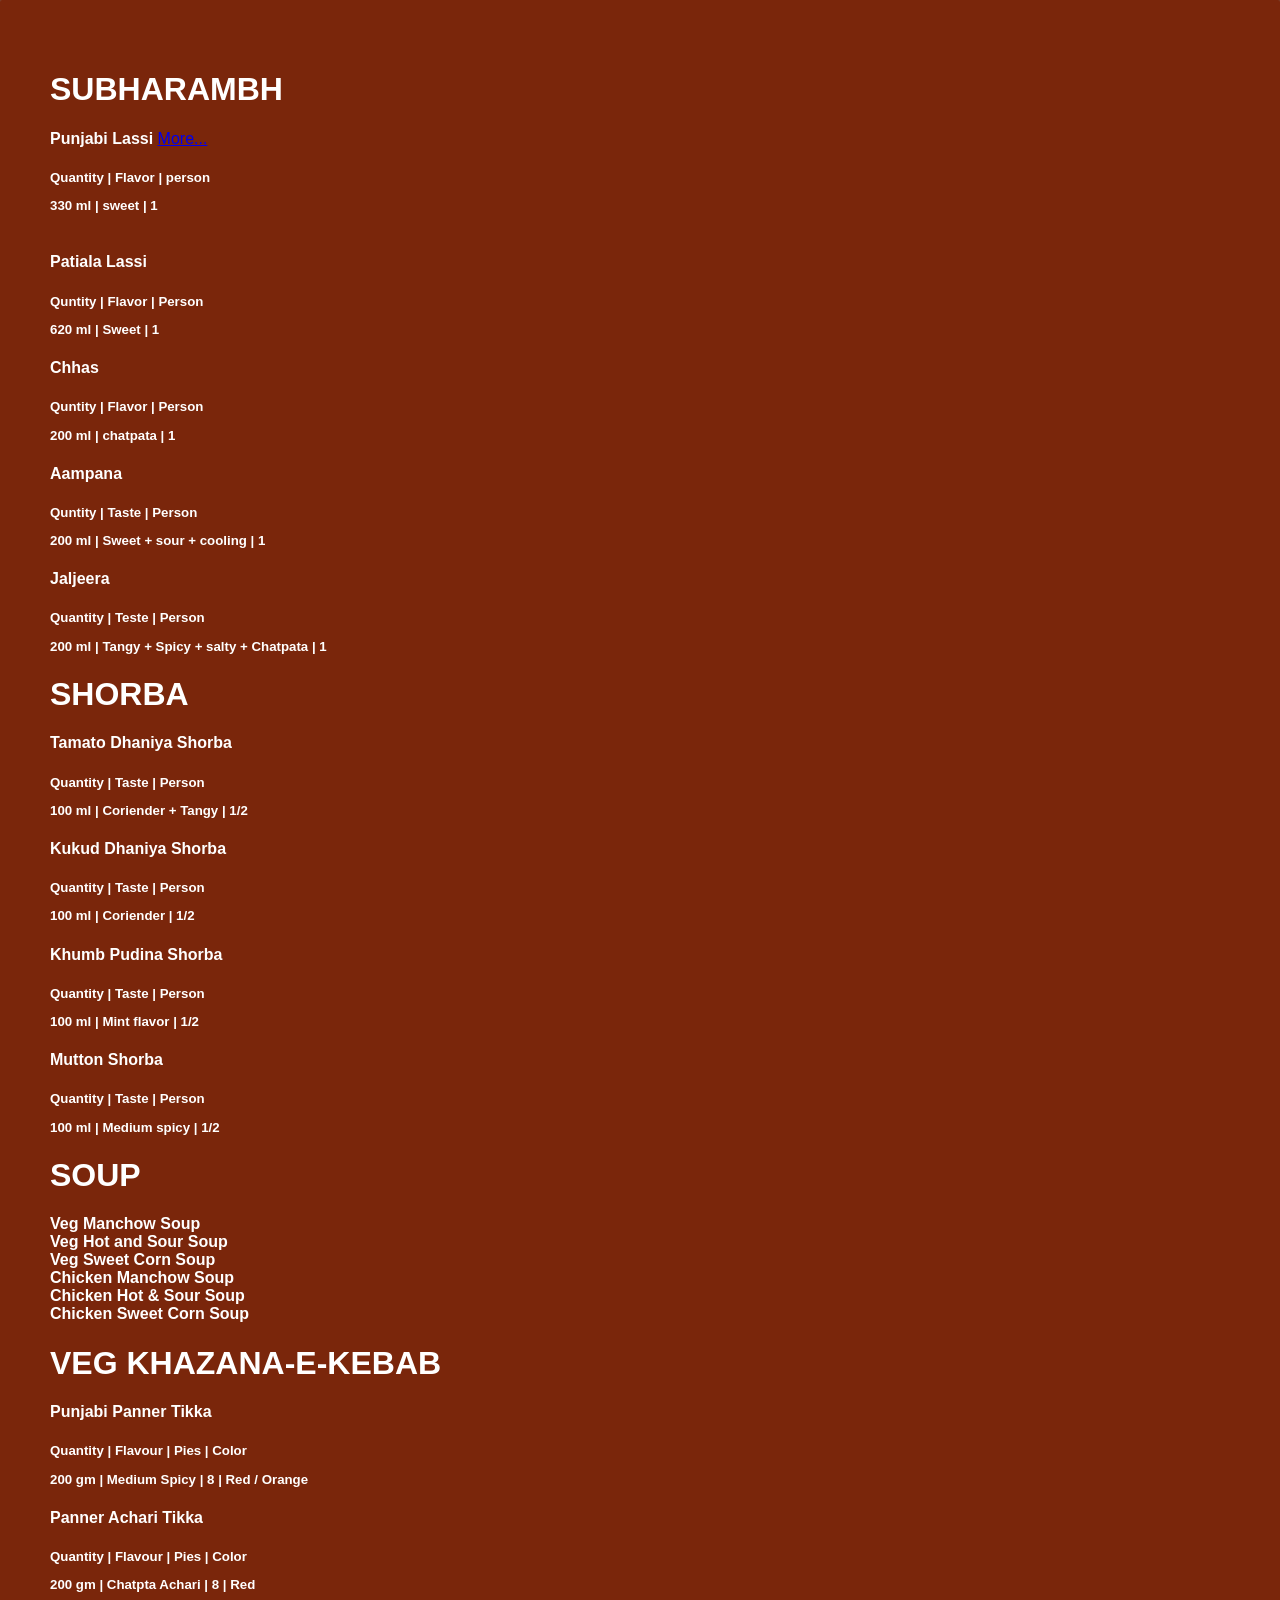
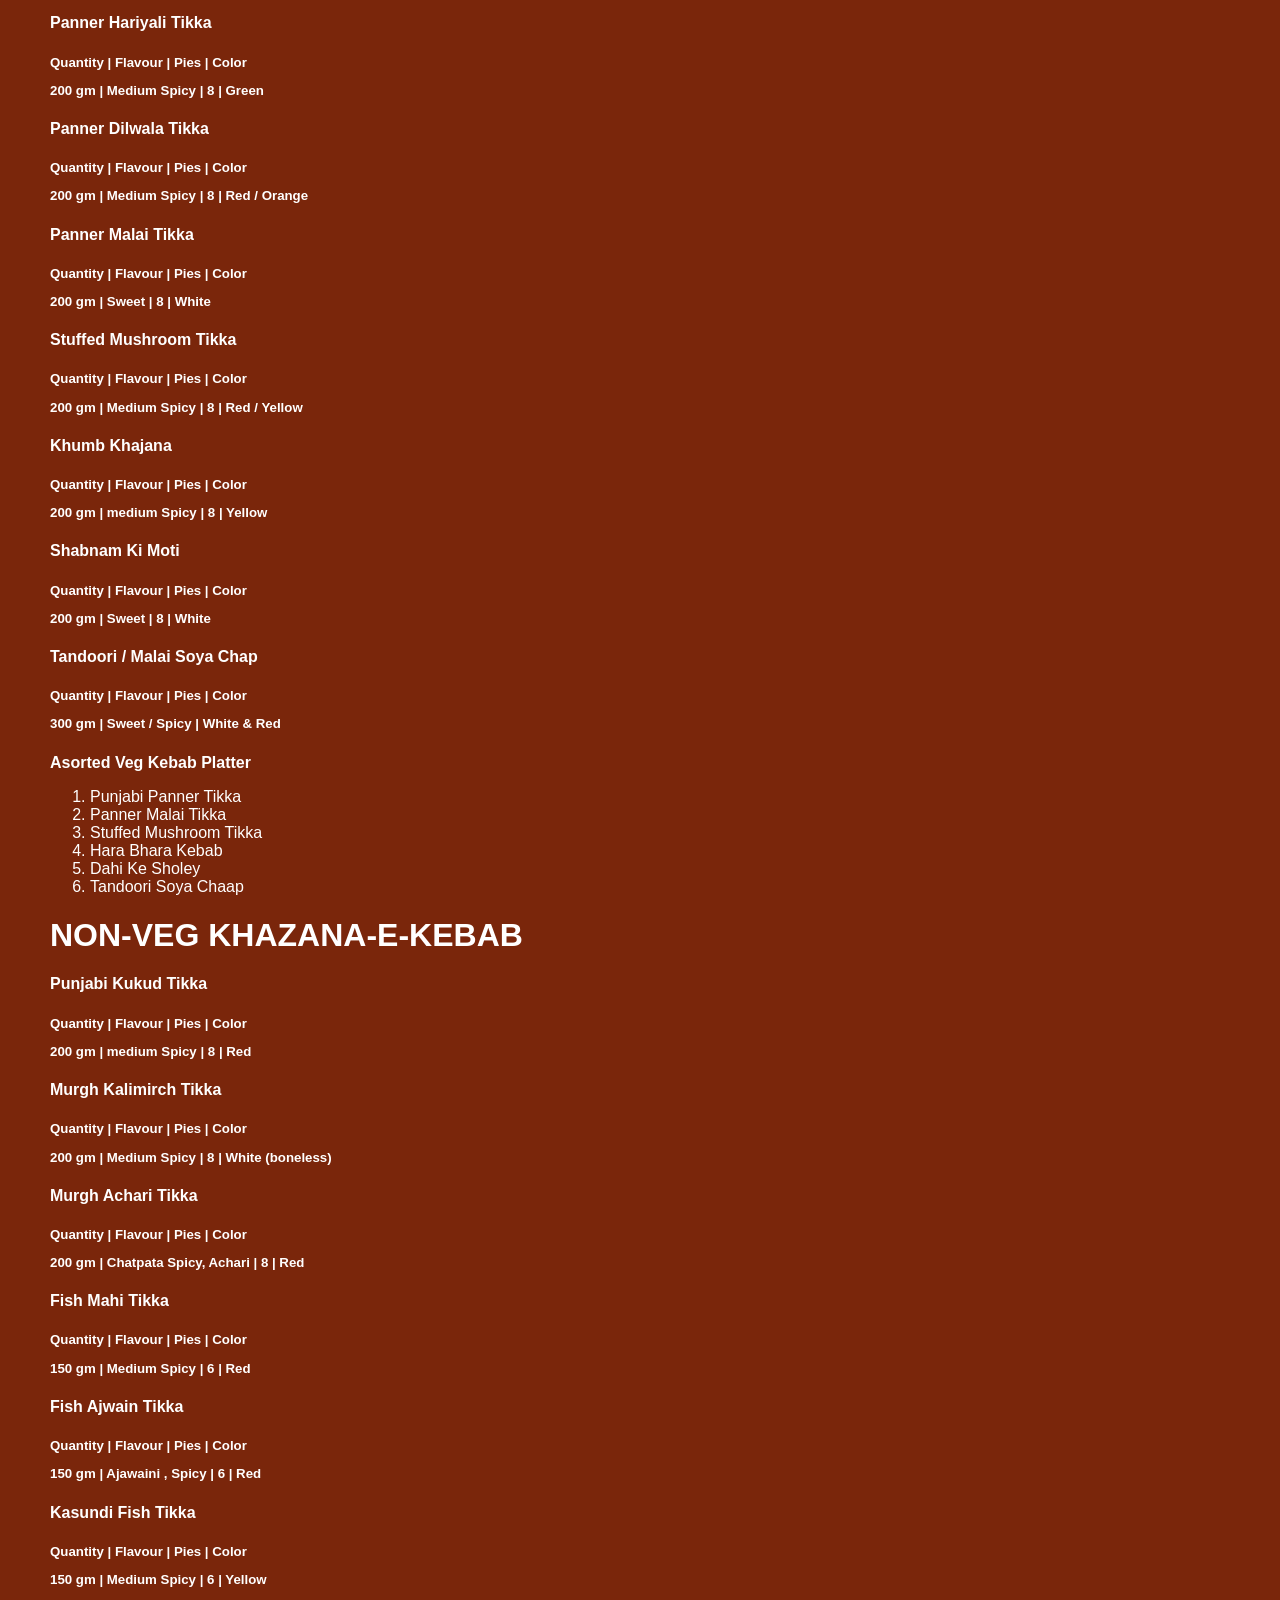
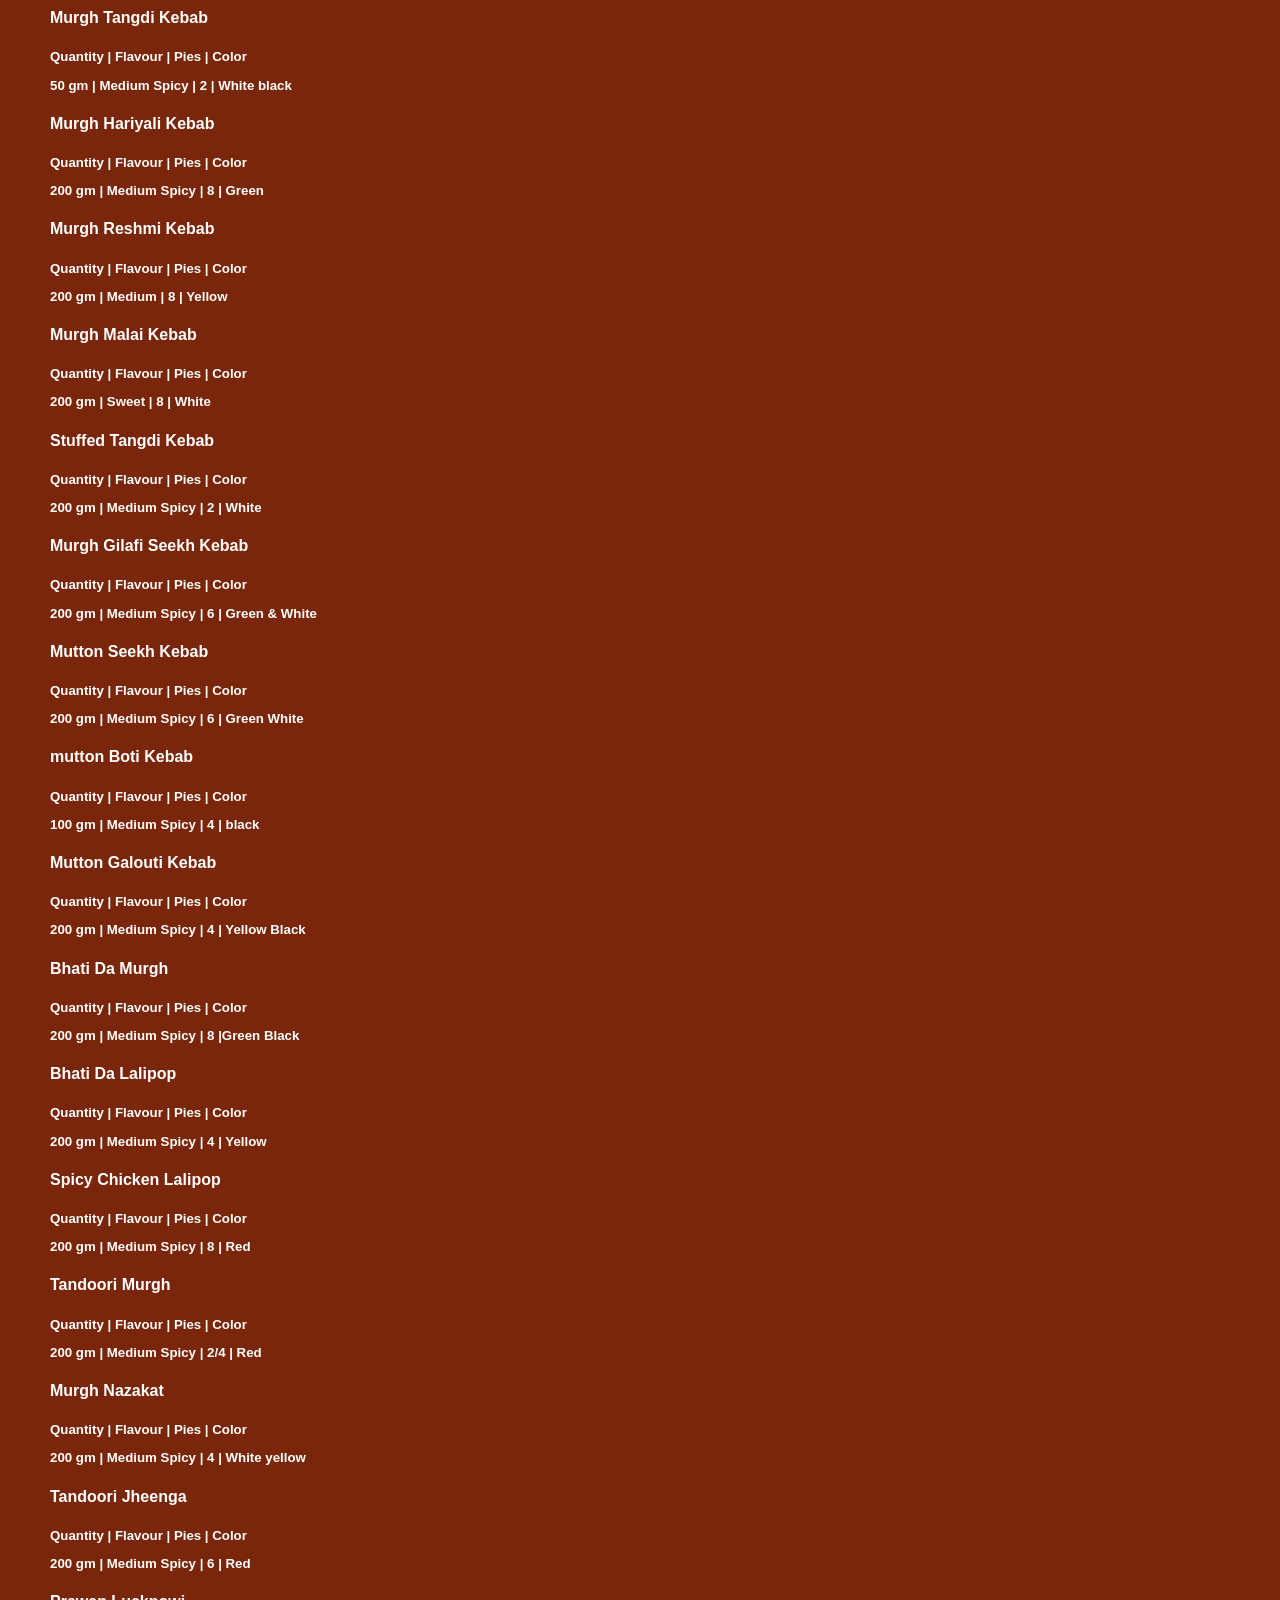
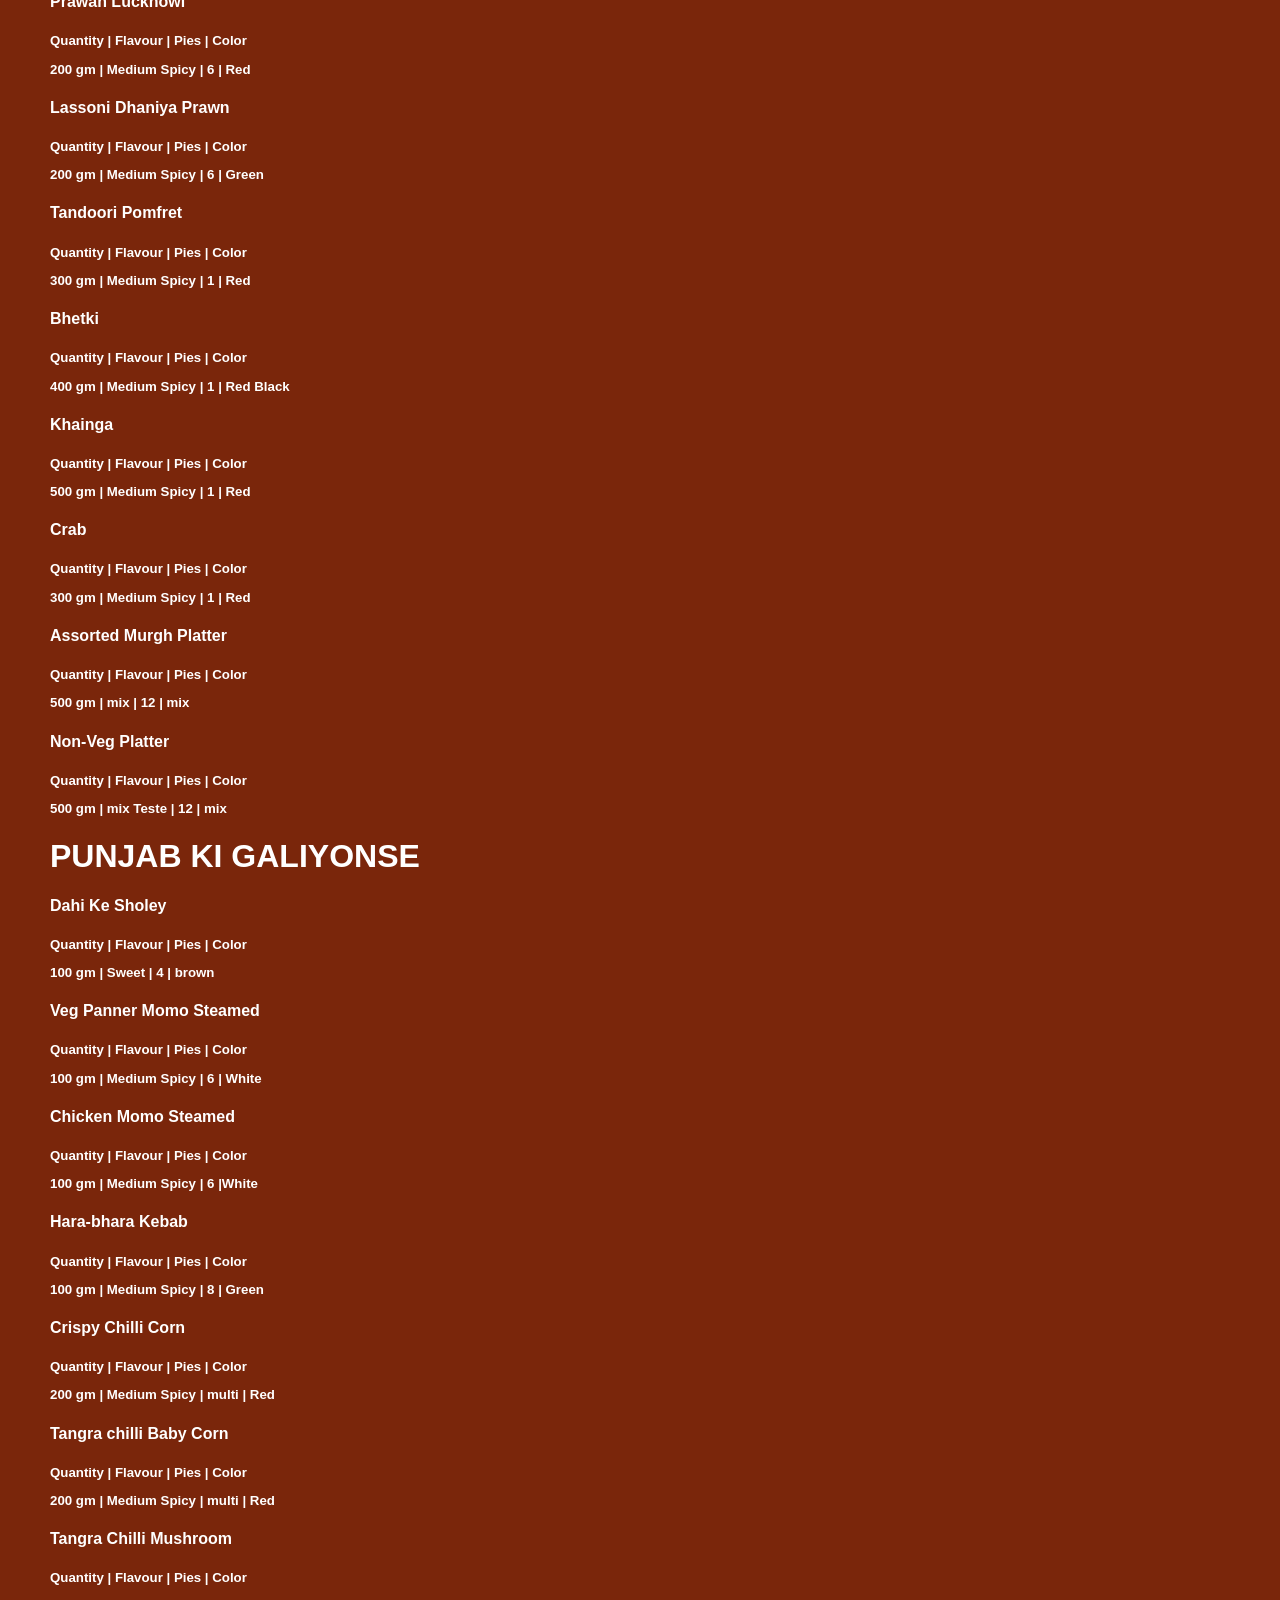
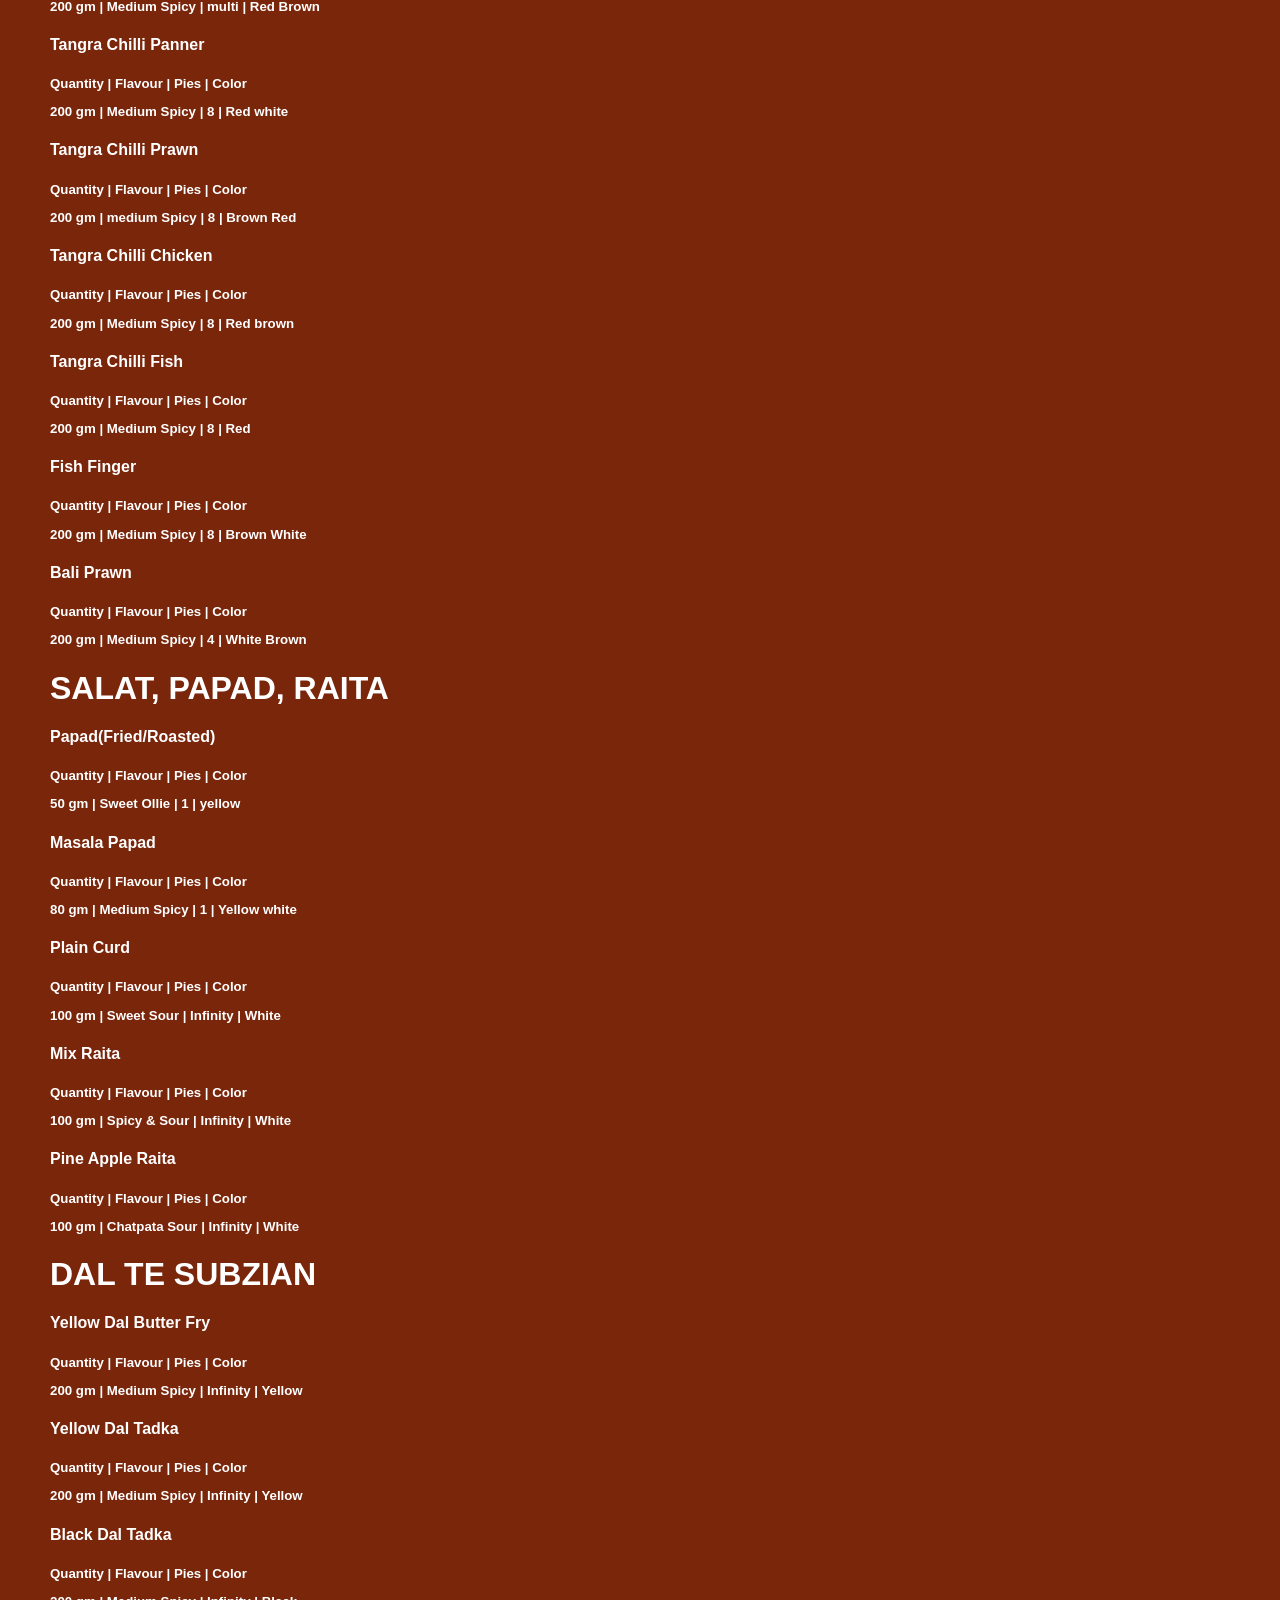
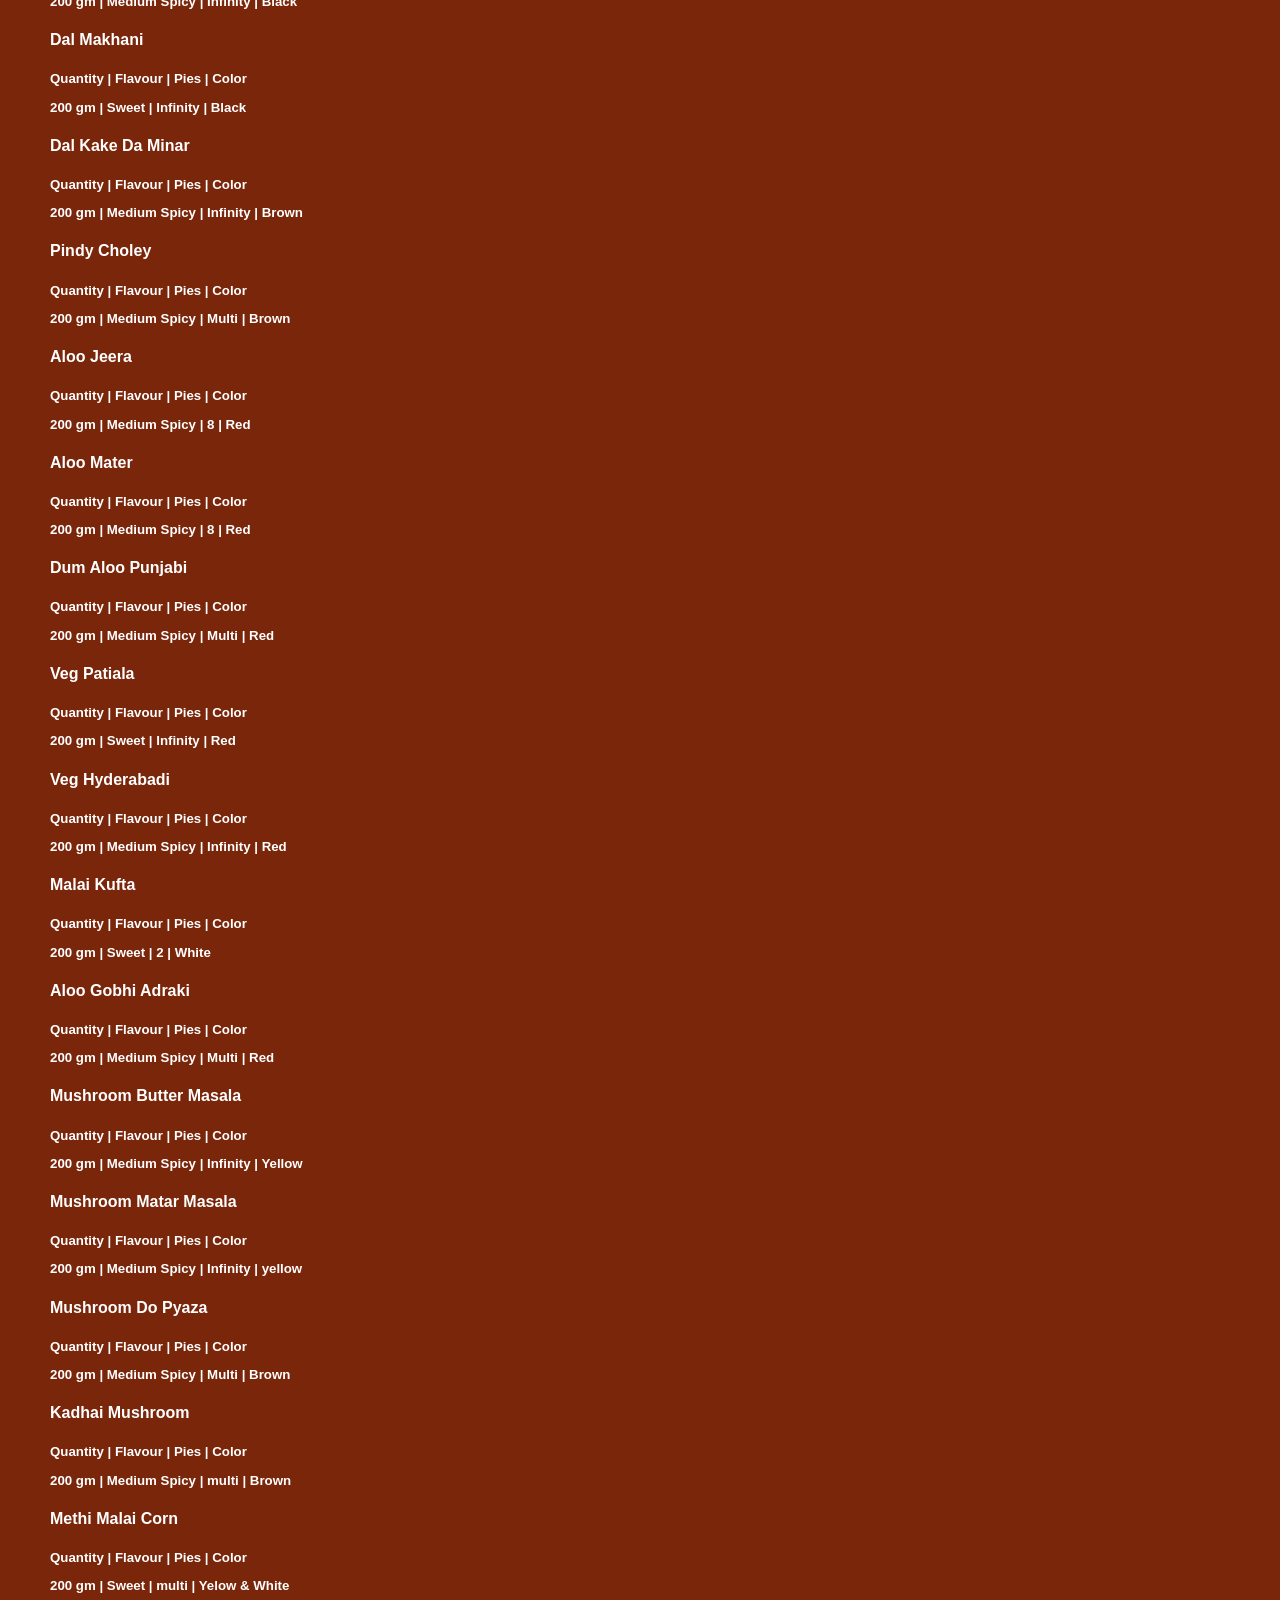
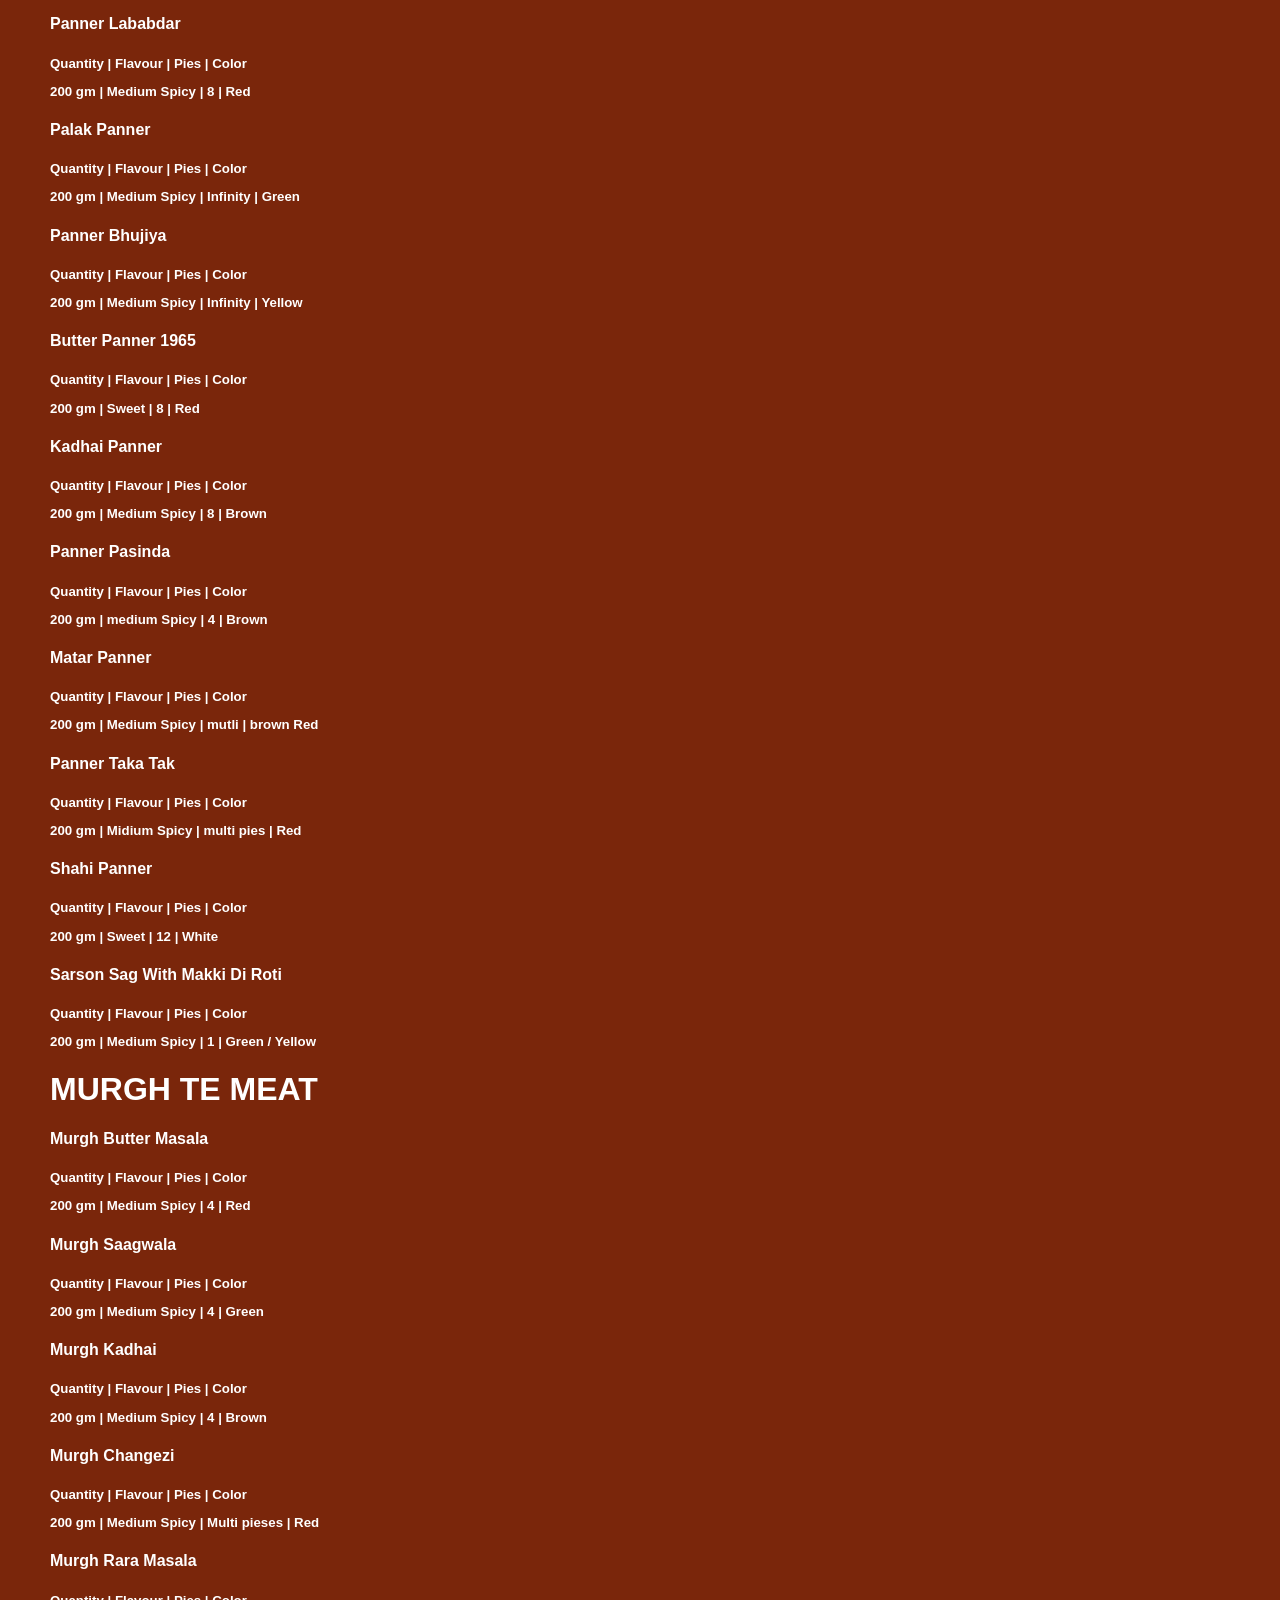
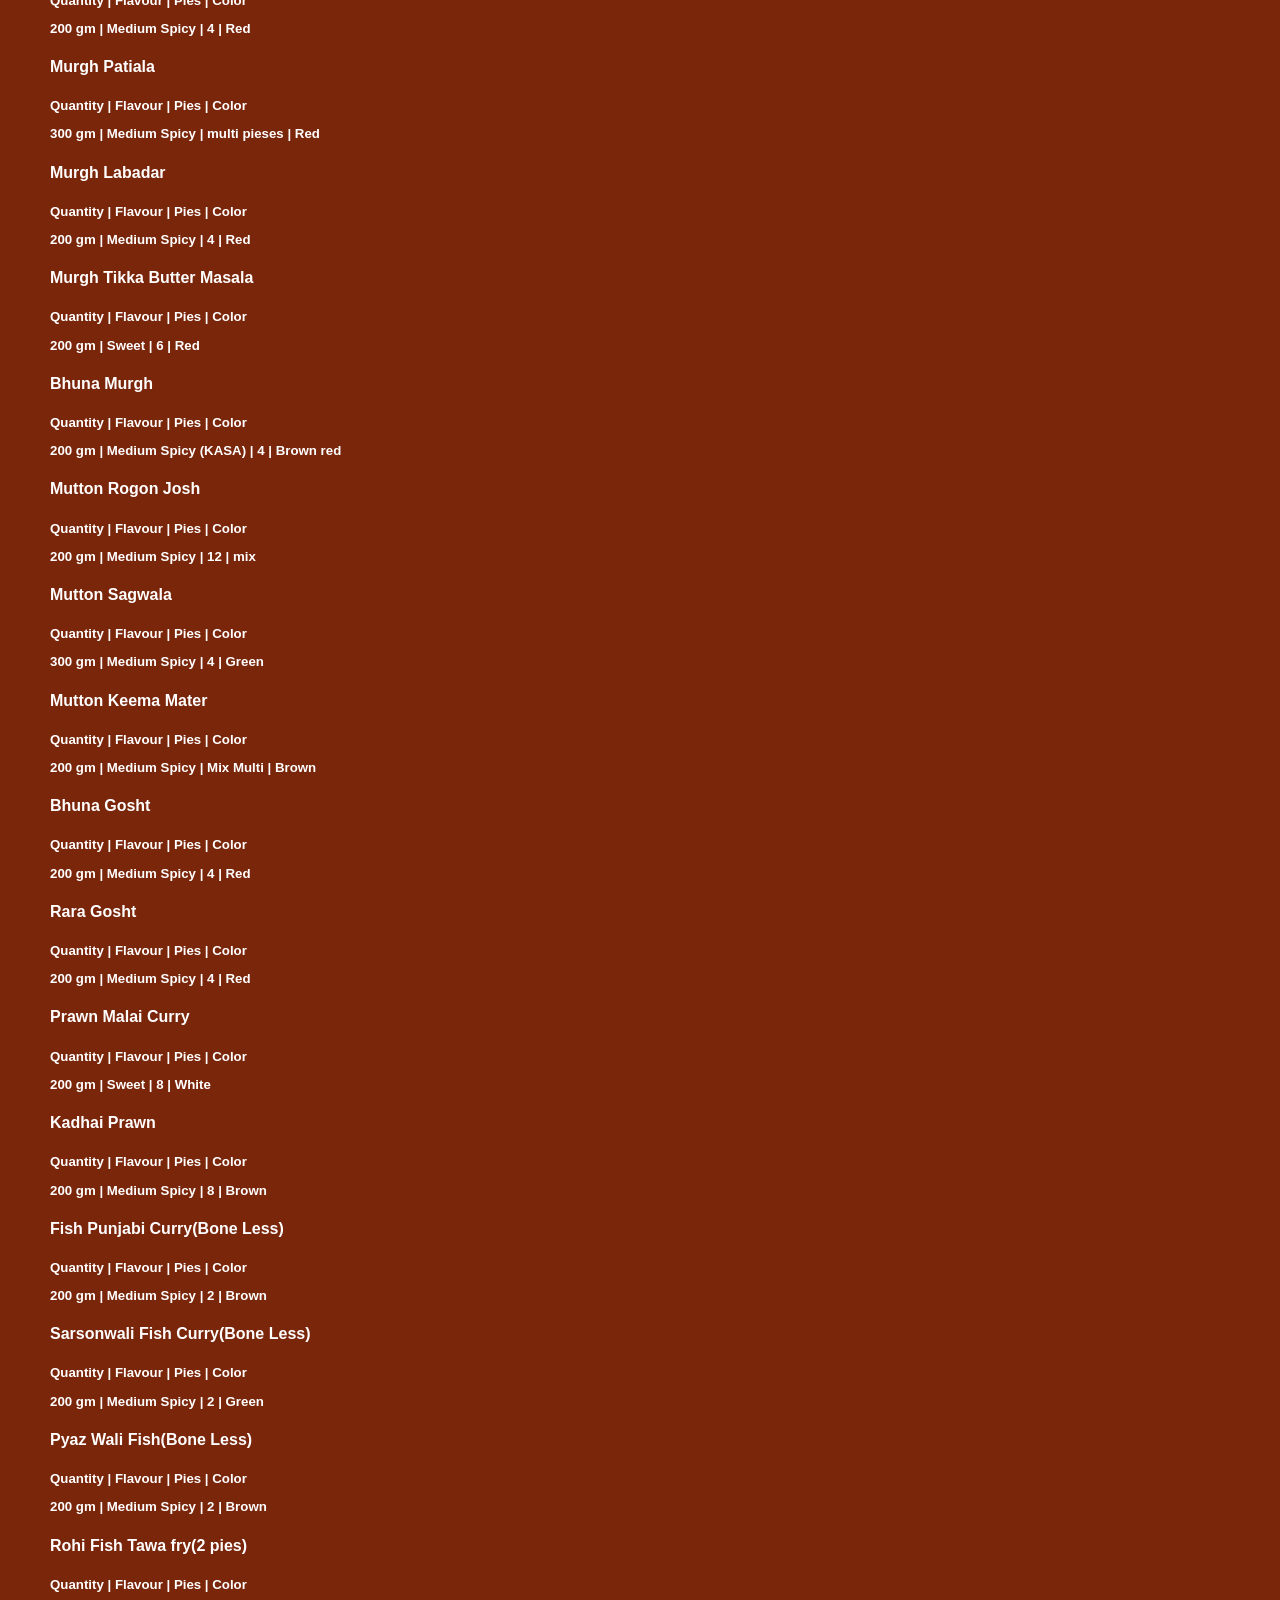
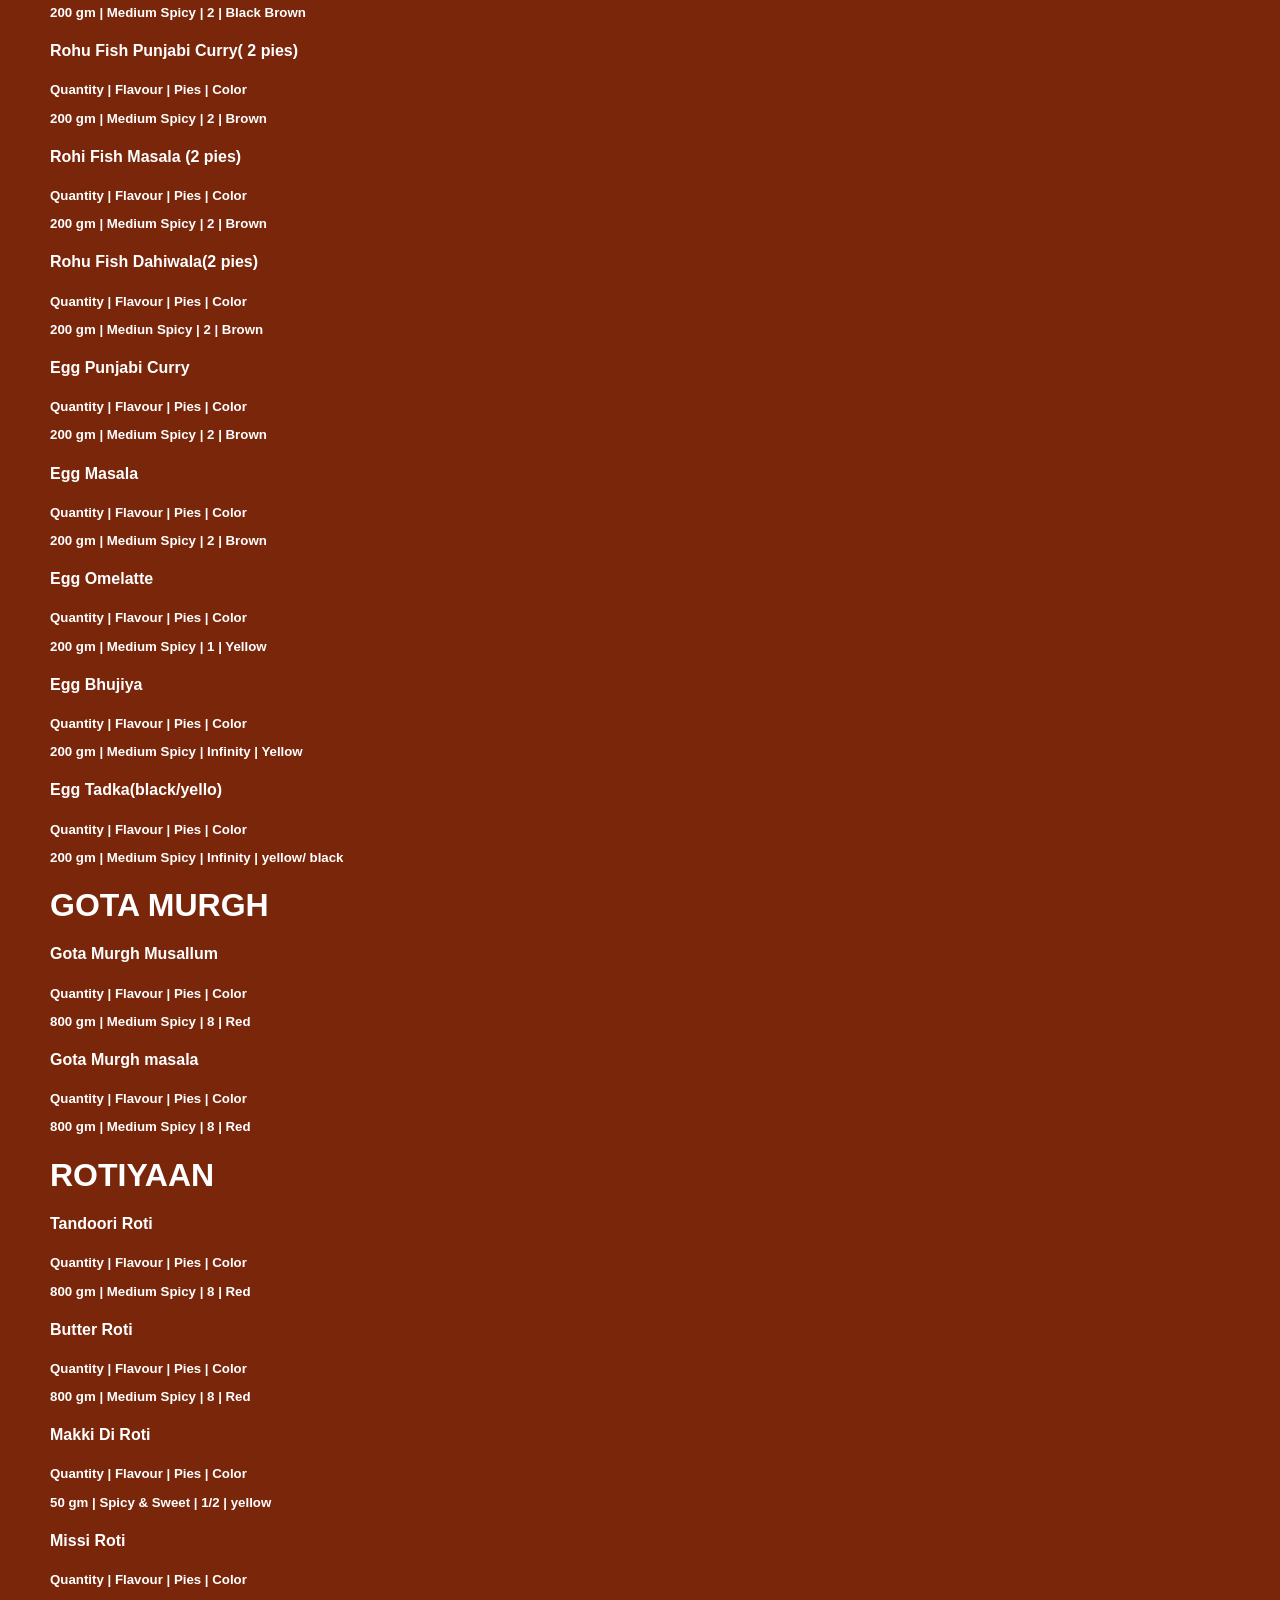
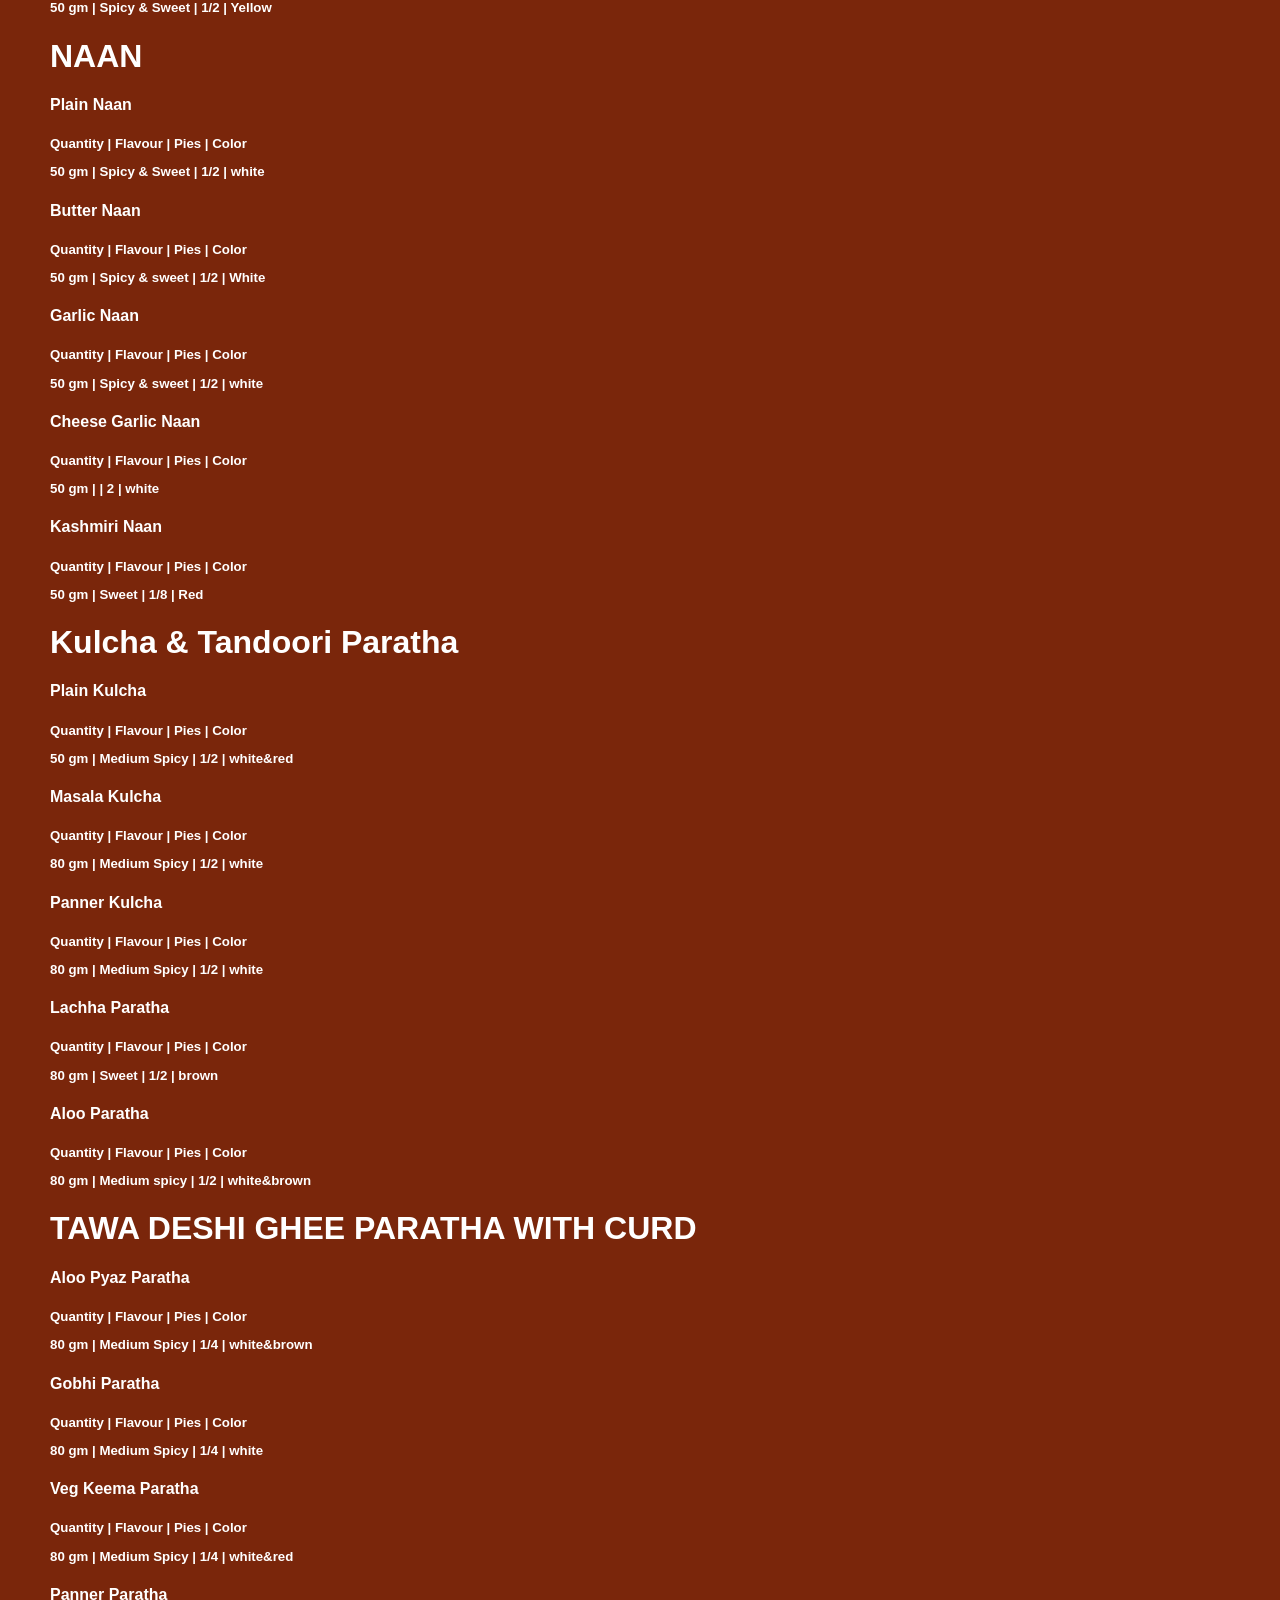
<file: index.html>
<!DOCTYPE html>
<html lang="en">

<head>
    <meta charset="UTF-8">
    <meta name="viewport" content="width=device-width, initial-scale=1.0">
    <title>Food_Menu</title>
    <link rel="stylesheet" href="style.css">
</head>

<body>
    <div class="menu_container">
        <h1>SUBHARAMBH</h1>
        <div class="menu_item">
            <b>Punjabi Lassi</b>
            <a href="Lassi.html">More...</a>
            <h5>Quantity | Flavor | person
                <p> 330 ml | sweet | 1</p>
            </h5>
        </div>
        <br>
        <div class="menu_item">
            <b> Patiala Lassi</b>
            <h5>
                Quntity | Flavor | Person
                <p>620 ml | Sweet | 1</p>
            </h5>
        </div>
        <div class="menu_item">
            <b> Chhas</b>
            <h5>
                Quntity | Flavor | Person
                <p>200 ml | chatpata | 1</p>
            </h5>
        </div>
        <div class="menu_item">
            <b>Aampana</b>
            <h5>
                Quntity | Taste | Person
                <p>200 ml | Sweet + sour + cooling | 1</p>
            </h5>
        </div>
        <div class="menu_item">
            <b>Jaljeera</b>
            <h5>
                Quantity | Teste | Person
                <p>200 ml | Tangy + Spicy + salty + Chatpata | 1</p>
            </h5>
        </div>
        <h1>SHORBA</h1>
        <div class="menu_item">
            <b>Tamato Dhaniya Shorba</b>
            <h5>
                Quantity | Taste | Person
                <p>100 ml | Coriender + Tangy | 1/2</p>
            </h5>
        </div>
        <div class="menu_item">
            <b>Kukud Dhaniya Shorba</b>
            <h5>
                Quantity | Taste | Person 
                <p>100 ml | Coriender | 1/2</p>
            </h5>
        </div>
        <div class="menu_item">
            <b>Khumb Pudina Shorba</b>
            <h5>
                Quantity | Taste | Person
                <p>100 ml | Mint flavor | 1/2</p>
            </h5>
        </div> 
        <div class="menu_item">
            <b>Mutton Shorba</b>
            <h5>
                Quantity | Taste | Person
                <p>100 ml | Medium spicy | 1/2</p>
            </h5>
        </div>
        <h1>SOUP</h1> 

        <div class="menu_item">
            <b>Veg Manchow Soup</b>
        </div>
        <div class="menu_item">
            <b>Veg Hot and Sour Soup</b>
        </div>
        <div class="menu_item">
            <b>Veg Sweet Corn Soup</b>
        </div>
        <div class="menu_item">
            <b>Chicken Manchow Soup</b>
        </div>
        <div class="menu_item">
            <b>Chicken Hot & Sour Soup</b>
        </div>
        <div class="menu_item">
            <b>Chicken Sweet Corn Soup</b>
        </div>
        <h1>VEG KHAZANA-E-KEBAB</h1>
        <div class="menu_item">
            <b>Punjabi Panner Tikka</b>
            <h5>
                Quantity | Flavour | Pies | Color
                <p>200 gm | Medium Spicy | 8 | Red / Orange</p>
            </h5>
        </div>
        <div class="menu_item">
            <b>Panner Achari Tikka</b>
            <h5>
                Quantity | Flavour | Pies | Color
                <p>200 gm | Chatpta Achari | 8 | Red</p>
            </h5>
        </div>
        <div class="menu_item">
            <b>Panner Hariyali Tikka</b>
            <h5>
                Quantity | Flavour | Pies | Color
                <p>200 gm | Medium Spicy | 8 | Green</p>
            </h5>
        </div>
        <div class="menu_item">
            <b>Panner Dilwala Tikka</b>
            <h5>
                Quantity | Flavour | Pies | Color
                <p>200 gm | Medium Spicy | 8 | Red / Orange</p>
            </h5>
        </div>
        <div class="menu_item">
            <b>Panner Malai Tikka</b>
            <h5>
                Quantity | Flavour | Pies | Color
                 <p>200 gm | Sweet | 8 | White</p>
            </h5>
        </div>
        <div class="menu_item">
            <b>Stuffed Mushroom Tikka</b>
            <h5>
                Quantity | Flavour | Pies | Color
                <p>200 gm | Medium Spicy | 8 | Red / Yellow </p>
            </h5>
        </div>
        <div class="menu_item">
            <b>Khumb Khajana </b>
            <h5>
                Quantity | Flavour | Pies | Color 
                 <p>200 gm | medium Spicy | 8 | Yellow</p>
            </h5>
        </div>
        <div class="menu_item">
            <b>Shabnam Ki Moti</b>
            <h5>
                Quantity | Flavour  | Pies | Color
                <p>200 gm | Sweet | 8 | White</p>
            </h5>
        </div>
        <div class="menu_item">
            <b>Tandoori / Malai Soya Chap</b>
            <h5>
                Quantity | Flavour | Pies | Color
                <p>300 gm | Sweet / Spicy | White & Red</p>
            </h5>
        </div>
        <div class="menu_item">
            <b>Asorted Veg Kebab Platter</b>
            <ol>
                <li>Punjabi Panner Tikka </li>
                <li>Panner Malai Tikka </li>
                <li>Stuffed Mushroom Tikka</li>
                <li>Hara Bhara Kebab</li>
                <li>Dahi Ke Sholey</li>
                <li>Tandoori Soya Chaap</li>
            </ol>
        </div>
        <h1>NON-VEG KHAZANA-E-KEBAB</h1>
        <div class="menu_item">
            <b> Punjabi Kukud Tikka</b>
            <h5>
                Quantity | Flavour  | Pies | Color
                <p>200 gm | medium Spicy | 8 | Red</p>
            </h5>
        </div>
        <div class="menu_item">
            <b>Murgh Kalimirch Tikka</b>
            <h5>
                Quantity | Flavour  | Pies | Color
                <p>200 gm | Medium Spicy | 8 | White (boneless)</p>
            </h5>
        </div>
        <div class="menu_item">
            <b>Murgh Achari Tikka</b>
            <h5>
                Quantity | Flavour  | Pies | Color
                <p>200 gm | Chatpata Spicy, Achari | 8 | Red</p>
            </h5>
        </div>
        <div class="menu_item">
            <b>Fish Mahi Tikka</b>
            <h5>
                Quantity | Flavour  | Pies | Color
                <p>150 gm | Medium Spicy | 6 | Red</p>
            </h5>
        </div>
        <div class="menu_item">
            <b>Fish Ajwain Tikka</b>
            <h5>
                Quantity | Flavour  | Pies | Color
                <p>150 gm | Ajawaini , Spicy | 6 | Red</p>
            </h5>
        </div>
        <div class="menu_item">
            <b>Kasundi Fish Tikka</b>
            <h5>
                Quantity | Flavour  | Pies | Color
                <p>150 gm | Medium Spicy | 6 | Yellow</p>
            </h5>
        </div>
        <div class="menu_item">
            <b>Murgh Tangdi Kebab</b>
            <h5>
                Quantity | Flavour  | Pies | Color
                <p>50 gm | Medium Spicy | 2 | White black</p>
            </h5>
        </div>
        <div class="menu_item">
            <b>Murgh Hariyali Kebab</b>
            <h5>
                Quantity | Flavour  | Pies | Color
                <p>200 gm | Medium Spicy | 8 | Green</p>
            </h5>
        </div>
        <div class="menu_item">
            <b>Murgh Reshmi Kebab</b>
            <h5>
                Quantity | Flavour  | Pies | Color
                <p>200 gm | Medium | 8 | Yellow </p>
            </h5>
        </div>
        <div class="menu_item">
            <b>Murgh Malai Kebab</b>
            <h5>
                Quantity | Flavour  | Pies | Color
                <p>200 gm | Sweet | 8 | White</p>
            </h5>
        </div>
        <div class="menu_item">
            <b>Stuffed Tangdi Kebab</b>
            <h5>
                Quantity | Flavour  | Pies | Color
                <p>200 gm | Medium Spicy | 2 | White</p>
            </h5>
        </div>
        <div class="menu_item">
            <b> Murgh Gilafi Seekh Kebab</b>
            <h5>
                Quantity | Flavour  | Pies | Color
                <p>200 gm | Medium Spicy | 6 | Green & White</p>
            </h5>
        </div>
        <div class="menu_item">
            <b>Mutton Seekh Kebab</b>
            <h5>
                Quantity | Flavour  | Pies | Color
                <p>200 gm | Medium Spicy | 6 | Green White</p>
            </h5>
        </div>
        <div class="menu_item">
            <b>mutton Boti Kebab</b>
            <h5>
                Quantity | Flavour  | Pies | Color
                <p>100 gm | Medium Spicy | 4 | black</p>
            </h5>
        </div>
        <div class="menu_item">
            <b>Mutton Galouti Kebab</b>
            <h5>
                Quantity | Flavour  | Pies | Color
                <p>200 gm | Medium Spicy | 4 | Yellow Black</p>
            </h5>
        </div>
        <div class="Menu_item">
            <b>Bhati Da Murgh </b>
            <h5>
                Quantity | Flavour  | Pies | Color
                <p>200 gm | Medium Spicy | 8 |Green Black</p>
            </h5>
        </div>
        <div class="menu_item">
            <b>Bhati Da Lalipop</b>
            <h5>
                Quantity | Flavour  | Pies | Color
                <p>200 gm | Medium Spicy | 4 | Yellow</p>
            </h5>
        </div>
        <div class="menu_item">
            <b>Spicy Chicken Lalipop</b>
            <h5>
                Quantity | Flavour  | Pies | Color
                <p>200 gm | Medium Spicy | 8 | Red</p>
            </h5>
        </div>
        <div class="menu_item">
            <b>Tandoori Murgh</b>
            <h5>
                Quantity | Flavour  | Pies | Color
                <p>200 gm | Medium Spicy | 2/4 | Red</p>
            </h5>
        </div>
        <div class="menu_item">
            <b>Murgh Nazakat</b>
            <h5>
                Quantity | Flavour  | Pies | Color
                <p>200 gm | Medium Spicy | 4 | White yellow</p>
            </h5>
        </div>
        <div class="menu_item">
            <b>Tandoori Jheenga</b>
            <h5>
                Quantity | Flavour  | Pies | Color
                <p>200 gm | Medium Spicy | 6 | Red</p>
            </h5>
        </div>
        <div class="menu_item">
            <b>Prawan Lucknowi</b>
            <h5>
                Quantity | Flavour  | Pies | Color
                <p>200 gm | Medium Spicy | 6 | Red</p>
            </h5>
        </div>
        <div class="menu_item">
            <b>Lassoni Dhaniya Prawn</b>
            <h5>
                Quantity | Flavour  | Pies | Color
                <p>200 gm | Medium Spicy | 6 | Green</p>
            </h5>
        </div>
        <div class="menu_item">
            <b>Tandoori Pomfret</b>
            <h5>
                Quantity | Flavour  | Pies | Color
                <p>300 gm | Medium Spicy | 1 | Red</p>
            </h5>
        </div>
        <div class="menu_item">
            <b>Bhetki</b>
            <h5>
                Quantity | Flavour  | Pies | Color
                <p>400 gm | Medium Spicy | 1 | Red Black</p>
            </h5>
        </div>
        <div class="menu_item">
            <b>Khainga</b>
            <h5>
                Quantity | Flavour  | Pies | Color
                <p>500 gm | Medium Spicy | 1 | Red</p>
            </h5>
        </div>
        <div class="menu_item">
            <b>Crab</b>
            <h5>
                Quantity | Flavour  | Pies | Color
                <p>300 gm | Medium Spicy | 1 | Red</p>
            </h5>
        </div>
        <div class="menu_item">
            <b>Assorted Murgh Platter</b>
            <h5>
                Quantity | Flavour  | Pies | Color
                <p>500 gm | mix | 12 | mix</p>
            </h5>
        </div>
        <div class="menu_item">
            <b>Non-Veg Platter</b>
            <h5>
                Quantity | Flavour  | Pies | Color
                <p>500 gm | mix Teste | 12 | mix</p>
            </h5>
        </div>
        <h1>PUNJAB KI GALIYONSE</h1>
        <div class="menu_item">
            <b>Dahi Ke Sholey</b>
            <h5>
                Quantity | Flavour  | Pies | Color
                <p>100 gm | Sweet | 4 | brown</p>
            </h5>
        </div>
        <div class="menu_item">
            <b>Veg Panner Momo Steamed</b>
            <h5>
                Quantity | Flavour  | Pies | Color
                <p>100 gm | Medium Spicy | 6 | White</p>
            </h5>
        </div>
        <div class="menu_item">
            <b>Chicken Momo Steamed</b>
            <h5>
                Quantity | Flavour  | Pies | Color
                <p>100 gm | Medium Spicy | 6 |White</p>
            </h5>
        </div>
        <div class="menu_item">
            <b>Hara-bhara Kebab</b>
            <h5>
                Quantity | Flavour  | Pies | Color
                <p>100 gm | Medium Spicy | 8 | Green</p>
            </h5>
        </div>
        <div class="menu_item">
            <b>Crispy Chilli Corn</b>
            <h5>
                Quantity | Flavour  | Pies | Color
                <p>200 gm | Medium Spicy | multi | Red </p>
            </h5>
        </div>
        <div class="menu_item">
            <b>Tangra chilli Baby Corn</b>
            <h5>
                Quantity | Flavour  | Pies | Color
                <p>200 gm | Medium Spicy | multi | Red</p>
            </h5>
        </div>
        <div class="menu_item">
            <b>Tangra Chilli Mushroom</b>
            <h5>
                Quantity | Flavour  | Pies | Color
                <p>200 gm | Medium Spicy | multi | Red Brown</p>
            </h5>
        </div>
        <div class="menu_item">
            <b>Tangra Chilli Panner</b>
            <h5>
                Quantity | Flavour  | Pies | Color
                <p>200 gm | Medium Spicy | 8 | Red white</p>
            </h5>
        </div>
        <div class="menu_item">
            <b>Tangra Chilli Prawn</b>
            <h5>
                Quantity | Flavour  | Pies | Color
                <p>200 gm | medium Spicy | 8 | Brown Red</p>
            </h5>
        </div>
        <div class="menu_item">
            <b>Tangra Chilli Chicken</b>
            <h5>
                Quantity | Flavour  | Pies | Color
                <p>200 gm | Medium Spicy | 8 | Red brown </p>
            </h5>
        </div>
        <div class="menu_item">
            <b>Tangra Chilli Fish</b>
            <h5>
                Quantity | Flavour  | Pies | Color
                <p>200 gm | Medium Spicy | 8 | Red </p>
            </h5>
        </div>
        <div class="menu_item">
            <b>Fish Finger </b>
            <h5>
                Quantity | Flavour  | Pies | Color
                <p>200 gm | Medium Spicy | 8 | Brown White</p>
            </h5>
        </div>
        <div class="menu_item">
            <b>Bali Prawn</b>
            <h5>
                Quantity | Flavour  | Pies | Color
                <p>200 gm | Medium Spicy | 4 | White Brown</p>
            </h5>
        </div>
        <h1>SALAT, PAPAD, RAITA</h1>
        <div class="menu_item">
            <b>Papad(Fried/Roasted)</b>
            <h5>
                Quantity | Flavour  | Pies | Color
                <p>50 gm |  Sweet Ollie | 1 | yellow</p>
            </h5>
        </div>
        <div class="menu_item">
            <b>Masala Papad</b>
            <h5>
                Quantity | Flavour  | Pies | Color
                <p>80 gm | Medium Spicy | 1 | Yellow white</p>
            </h5>
        </div>
        <div class="menu_item">
            <b>Plain Curd</b>
            <h5>
                Quantity | Flavour  | Pies | Color
                <p>100 gm | Sweet Sour | Infinity | White</p>
            </h5>
        </div>
        <div class="menu_item">
            <b>Mix Raita</b>
            <h5>
                Quantity | Flavour  | Pies | Color
                <p>100 gm | Spicy & Sour | Infinity | White </p>
            </h5>
        </div>
        <div class="menu_item">
            <b>Pine Apple Raita</b>
            <h5>
                Quantity | Flavour  | Pies | Color
                <p>100 gm | Chatpata Sour | Infinity | White</p>
            </h5>
        </div>
        <h1>DAL TE SUBZIAN</h1>
        <div class="menu_item">
            <b>Yellow Dal Butter Fry</b>
            <h5>
                Quantity | Flavour  | Pies | Color
                <p>200 gm | Medium Spicy | Infinity | Yellow</p>
            </h5>
        </div>
        <div class="menu_item">
            <b>Yellow Dal Tadka</b>
            <h5>
                Quantity | Flavour  | Pies | Color
                <p>200 gm | Medium Spicy | Infinity | Yellow</p>
            </h5>
        </div>
        <div class="menu_item">
            <b>Black Dal Tadka</b>
            <h5>
                Quantity | Flavour  | Pies | Color
                <p>200 gm | Medium Spicy | Infinity | Black</p>
            </h5>
        </div>
        <div class="menu_item">
            <b>Dal Makhani</b>
            <h5>
                Quantity | Flavour  | Pies | Color
                <p>200 gm | Sweet | Infinity | Black </p>
            </h5>
        </div>
        <div class="menu_item">
            <b>Dal Kake Da Minar</b>
            <h5>
                Quantity | Flavour  | Pies | Color
                <p>200 gm | Medium Spicy | Infinity | Brown</p>
            </h5>
        </div>
        <div class="menu_item">
            <b>Pindy Choley</b>
            <h5>
                Quantity | Flavour  | Pies | Color
                <p>200 gm | Medium Spicy | Multi | Brown</p>
            </h5>
        </div>
        <div class="menu_item">
            <b>Aloo Jeera</b>
            <h5>
                Quantity | Flavour  | Pies | Color
                <p>200 gm | Medium Spicy | 8 | Red </p>
            </h5>
        </div>
        <div class="menu_item">
            <b>Aloo Mater</b>
            <h5>
                Quantity | Flavour  | Pies | Color
                <p>200 gm | Medium Spicy | 8 | Red </p>
            </h5>
        </div>
        <div class="menu_item">
            <b>Dum Aloo Punjabi</b>
            <h5>
                Quantity | Flavour  | Pies | Color
                <p>200 gm | Medium Spicy | Multi | Red </p>
            </h5>
        </div>
        <div class="menu_item">
            <b>Veg Patiala</b>
            <h5>
                Quantity | Flavour  | Pies | Color
                <p>200 gm | Sweet | Infinity | Red</p>
            </h5>
        </div>
        <div class="menu_item">
            <b>Veg Hyderabadi</b>
            <h5>
                Quantity | Flavour  | Pies | Color
                <p>200 gm | Medium Spicy | Infinity | Red </p>
            </h5>
        </div>
        <div class="menu_item">
            <b>Malai Kufta</b>
            <h5>
                Quantity | Flavour  | Pies | Color
                <p>200 gm | Sweet | 2 | White</p>
            </h5>
        </div>
        <div class="menu_item">
            <b>Aloo Gobhi Adraki</b>
            <h5>
                Quantity | Flavour  | Pies | Color
                <p>200 gm | Medium Spicy | Multi | Red</p>
            </h5>
        </div>
        <div class="menu_item">
            <b>Mushroom Butter Masala</b>
            <h5>
                Quantity | Flavour  | Pies | Color
                <p>200 gm | Medium Spicy | Infinity | Yellow</p>
            </h5>
        </div>
        <div class="menu_item">
            <b>Mushroom Matar Masala</b>
            <h5>
                Quantity | Flavour  | Pies | Color
                <p>200 gm | Medium Spicy | Infinity | yellow</p>
            </h5>
        </div>
        <div class="menu_item">
            <b>Mushroom Do Pyaza</b>
            <h5>
                Quantity | Flavour  | Pies | Color
                <p>200 gm | Medium Spicy | Multi | Brown</p>
            </h5>
        </div>
        <div class="menu_item">
            <b>Kadhai Mushroom</b>
            <h5>
                Quantity | Flavour  | Pies | Color
                <p>200 gm | Medium Spicy | multi | Brown</p>
            </h5>
        </div>
        <div class="menu_item">
            <b>Methi Malai Corn</b>
            <h5>
                Quantity | Flavour  | Pies | Color
                <p>200 gm | Sweet | multi | Yelow & White</p>
            </h5>
        </div>
        <div class="menu_item">
            <b>Panner Lababdar</b>
            <h5>
                Quantity | Flavour  | Pies | Color
                <p>200 gm | Medium Spicy | 8 | Red</p>
            </h5>
        </div>
        <div class="menu_item">
            <b>Palak Panner</b>
            <h5>
                Quantity | Flavour  | Pies | Color
                <p>200 gm | Medium Spicy | Infinity | Green </p>
            </h5>
        </div>
        <div class="menu_item">
            <b>Panner Bhujiya</b>
            <h5>
                Quantity | Flavour  | Pies | Color
                <p>200 gm | Medium Spicy | Infinity | Yellow</p>
            </h5>
        </div>
        <div class="menu_item">
            <b>Butter Panner 1965</b>
            <h5>
                Quantity | Flavour  | Pies | Color
                <p>200 gm | Sweet | 8 | Red</p>
            </h5>
        </div>
        <div class="menu_item">
            <b>Kadhai Panner</b>
            <h5>
                Quantity | Flavour  | Pies | Color
                <p>200 gm | Medium Spicy | 8 | Brown </p>
            </h5>
        </div>
        <div class="menu_item">
            <b>Panner Pasinda</b>
            <h5>
                Quantity | Flavour  | Pies | Color
                <p>200 gm | medium Spicy | 4 | Brown</p>
            </h5>
        </div>
        <div class="menu_item">
            <b>Matar Panner</b>
            <h5>
                Quantity | Flavour  | Pies | Color
                <p>200 gm | Medium Spicy | mutli | brown  Red</p>
            </h5>
        </div>
        <div class="menu_item">
            <b>Panner Taka Tak </b>
            <h5>
                Quantity | Flavour  | Pies | Color
                <p>200 gm | Midium Spicy | multi pies | Red</p>
            </h5>
        </div>
        <div class="menu_item">
            <b>Shahi Panner</b>
            <h5>
                Quantity | Flavour  | Pies | Color
                <p>200 gm | Sweet | 12 | White</p>
            </h5>
        </div>
        <div class="menu_item">
            <b>Sarson Sag With Makki Di Roti</b>
            <h5>
                Quantity | Flavour  | Pies | Color
                <p>200 gm | Medium Spicy | 1 | Green / Yellow</p>
            </h5>
        </div>
        <h1>MURGH TE MEAT</h1>
        <div class="menu_item">
            <b>Murgh Butter Masala</b>
            <h5>
                Quantity | Flavour  | Pies | Color
                <p>200 gm | Medium Spicy | 4 | Red</p>
            </h5>
        </div>
        <div class="menu_item">
            <b>Murgh Saagwala</b>
            <h5>
                Quantity | Flavour  | Pies | Color
                <p>200 gm | Medium Spicy | 4 | Green </p>
            </h5>
        </div>
        <div class="menu_item">
            <b>Murgh Kadhai</b>
            <h5>
                Quantity | Flavour  | Pies | Color
                <p>200 gm | Medium Spicy | 4 | Brown</p>
            </h5>
        </div>
        <div class="menu_item">
            <b>Murgh Changezi</b>
            <h5>
                Quantity | Flavour  | Pies | Color
                <p>200 gm | Medium Spicy | Multi pieses | Red </p>
            </h5>
        </div>
        <div class="menu_item">
            <b>Murgh Rara Masala</b>
            <h5>
                Quantity | Flavour  | Pies | Color
                <p>200 gm | Medium Spicy | 4 | Red </p>
            </h5>
        </div>
        <div class="menu_item">
            <b>Murgh Patiala</b>
            <h5>
                Quantity | Flavour  | Pies | Color
                <p>300 gm | Medium Spicy | multi pieses | Red</p>
            </h5>
        </div>
        <div class="menu_item">
            <b>Murgh Labadar</b>
            <h5>
                Quantity | Flavour  | Pies | Color
                <p>200 gm | Medium Spicy | 4 | Red </p>
            </h5>
        </div>
        <div class="menu_item">
            <b>Murgh Tikka Butter Masala</b>
            <h5>
                Quantity | Flavour  | Pies | Color
                <p>200 gm | Sweet | 6 | Red </p>
            </h5>
        </div>
        <div class="menu_item">
            <b>Bhuna Murgh</b>
            <h5>
                Quantity | Flavour  | Pies | Color
                <p>200 gm | Medium Spicy (KASA) |  4 | Brown red</p>
            </h5>
        </div>
        <div class="menu_item">
            <b>Mutton Rogon Josh</b>
            <h5>
                Quantity | Flavour  | Pies | Color
                <p>200 gm | Medium Spicy | 12 | mix</p>
            </h5>
        </div>
        <div class="menu_item">
            <b>Mutton Sagwala</b>
            <h5>
                Quantity | Flavour  | Pies | Color
                <p>300 gm | Medium Spicy | 4 | Green</p>
            </h5>
        </div>
        <div class="menu_item">
            <b>Mutton Keema Mater</b>
            <h5>
                Quantity | Flavour  | Pies | Color
                <p>200 gm | Medium Spicy | Mix Multi | Brown </p>
            </h5>
        </div>
        <div class="menu_item">
            <b>Bhuna Gosht</b>
            <h5>
                Quantity | Flavour  | Pies | Color
                <p>200 gm | Medium Spicy | 4 | Red </p>
            </h5>
        </div>
        <div class="menu_item">
            <b>Rara Gosht</b>
            <h5>
                Quantity | Flavour  | Pies | Color
                <p>200 gm | Medium Spicy | 4 | Red </p>
            </h5>
        </div>
        <div class="menu_i">
            <b>Prawn Malai Curry</b>
            <h5>
                Quantity | Flavour  | Pies | Color
                <p>200 gm | Sweet | 8 | White</p>
            </h5>
        </div>
        <div class="menu_item">
            <b>Kadhai Prawn</b>
            <h5>
                Quantity | Flavour  | Pies | Color
                <p>200 gm | Medium Spicy | 8 | Brown</p>
            </h5>
        </div>
        <div class="menu_item">
            <b>Fish Punjabi Curry(Bone Less)</b>
            <h5>
                Quantity | Flavour  | Pies | Color
                <p>200 gm | Medium Spicy | 2 | Brown</p>
            </h5>
        </div>
        <div class="menu_item">
            <b>Sarsonwali Fish Curry(Bone Less)</b>
            <h5>
                Quantity | Flavour  | Pies | Color
                <p>200 gm | Medium Spicy | 2 | Green</p>
            </h5>
        </div>
        <div class="menu_item">
            <b>Pyaz Wali Fish(Bone Less)</b>
            <h5>
                Quantity | Flavour  | Pies | Color
                <p>200 gm | Medium Spicy | 2 | Brown</p>
            </h5>
        </div>
        <div class="menu_item">
            <b>Rohi Fish Tawa fry(2 pies)</b>
            <h5>
                Quantity | Flavour  | Pies | Color
                <p>200 gm | Medium Spicy | 2 | Black Brown</p>
            </h5>
        </div>
        <div class="menu_item">
            <b>Rohu Fish Punjabi Curry( 2 pies)</b>
            <h5>
                Quantity | Flavour  | Pies | Color
                <p>200 gm | Medium Spicy | 2 | Brown</p>
            </h5>
        </div>
        <div class="menu_item">
            <b>Rohi Fish Masala (2 pies)</b>
            <h5>
                Quantity | Flavour  | Pies | Color
                <p>200 gm | Medium Spicy | 2 | Brown</p>
            </h5>
        </div>
        <div class="menu_item">
            <b>Rohu Fish Dahiwala(2 pies)</b>
            <h5>
                Quantity | Flavour  | Pies | Color
                <p>200 gm | Mediun Spicy | 2 | Brown</p>
            </h5>
        </div>
        <div class="menu_item">
            <b>Egg Punjabi Curry</b>
            <h5>
                Quantity | Flavour  | Pies | Color
                <p>200 gm | Medium Spicy | 2 | Brown</p>
            </h5>
        </div>
        <div class="menu_item">
            <b>Egg Masala</b>
            <h5>
                Quantity | Flavour  | Pies | Color
                <p>200 gm | Medium Spicy | 2 | Brown</p>
            </h5>
        </div>
        <div class="menu_item">
            <b>Egg Omelatte</b>
            <h5>
                Quantity | Flavour  | Pies | Color
                <p>200 gm | Medium Spicy | 1 | Yellow</p>
            </h5>
        </div>
        <div class="menu_item">
            <b>Egg Bhujiya</b>
            <h5>
                Quantity | Flavour  | Pies | Color
                <p>200 gm | Medium Spicy | Infinity | Yellow</p>
            </h5>
        </div>
        <div class="menu_item">
            <b>Egg Tadka(black/yello)</b>
            <h5>
                Quantity | Flavour  | Pies | Color
                <p>200 gm | Medium Spicy | Infinity | yellow/ black</p>
            </h5>
        </div>
        <h1>GOTA MURGH</h1>
        <div class="Food_Menu">
            <b>Gota Murgh Musallum</b>
            <h5>
                Quantity | Flavour  | Pies | Color
                <p>800 gm | Medium Spicy | 8 | Red </p>
            </h5>
        </div>
        <div class="menu_item">
            <b>Gota Murgh masala</b>
            <h5>
                Quantity | Flavour  | Pies | Color
                <p>800 gm | Medium Spicy | 8 | Red</p>
            </h5>
        </div>
        <h1>ROTIYAAN</h1>
        <div class="menu_item">
            <b>Tandoori Roti</b>
            <h5>
                Quantity | Flavour  | Pies | Color
                <p>800 gm | Medium Spicy | 8 | Red</p>
            </h5>
        </div>
        <div class="menu_item">
            <b>Butter Roti</b>
            <h5>
                Quantity | Flavour  | Pies | Color
                <p>800 gm | Medium Spicy | 8 | Red</p>
            </h5>
        </div>
        <div class="menu_item">
            <b>Makki Di Roti</b>
            <h5>
                Quantity | Flavour  | Pies | Color
                <p>50 gm | Spicy & Sweet | 1/2 | yellow</p>
            </h5>
        </div>
        <div class="menu_item">
            <b>Missi Roti</b>
            <h5>
                Quantity | Flavour  | Pies | Color
                <p> 50 gm | Spicy & Sweet | 1/2 | Yellow </p>
            </h5>
        </div>
        <h1>NAAN</h1>
        <div class="menu_item">
            <b>Plain Naan</b>
            <h5>
                Quantity | Flavour  | Pies | Color
                <p>50 gm | Spicy & Sweet | 1/2 | white</p>
            </h5>
        </div>
        <div class="menu_item">
            <b>Butter Naan</b>
            <h5>
                Quantity | Flavour  | Pies | Color
                <p>50 gm | Spicy & sweet | 1/2 | White </p>
            </h5>
        </div>
        <div class="menu_item">
            <b>Garlic Naan</b>
            <h5>
                Quantity | Flavour  | Pies | Color
                <p>50 gm | Spicy & sweet | 1/2 | white</p>
            </h5>
        </div>
        <div class="menu_item">
            <b>Cheese Garlic Naan</b>
            <h5>
                Quantity | Flavour  | Pies | Color
                <p>50 gm |  | 2 | white</p>
            </h5>
        </div>
        <div class="menu_item">
            <b>Kashmiri Naan</b>
            <h5>
                Quantity | Flavour  | Pies | Color
                <p>50 gm | Sweet | 1/8 | Red</p>
            </h5>
        </div>
        <h1>Kulcha & Tandoori Paratha</h1>
        <div class="menu_item">
            <b>Plain Kulcha</b>
            <h5>
                Quantity | Flavour  | Pies | Color
                <p>50 gm | Medium Spicy | 1/2 | white&red</p>
            </h5>
        </div>
        <div class="menu_item">
            <b>Masala Kulcha</b>
            <h5>
                Quantity | Flavour  | Pies | Color
                <p>80 gm | Medium Spicy | 1/2 | white</p>
            </h5>
        </div>
        <div class="menu_item">
            <b>Panner Kulcha</b>
            <h5>
                Quantity | Flavour  | Pies | Color
                <p>80 gm | Medium Spicy | 1/2 | white</p>
            </h5>
        </div>
        <div class="menu_item">
            <b>Lachha Paratha</b>
            <h5>
                Quantity | Flavour  | Pies | Color
                <p>80 gm | Sweet | 1/2 | brown</p>
            </h5>
        </div>
        <div class="menu_item">
            <b>Aloo Paratha</b>
            <h5>
                Quantity | Flavour  | Pies | Color
                <p>80 gm | Medium spicy | 1/2 | white&brown</p>
            </h5>
        </div>
        <h1>TAWA DESHI GHEE PARATHA WITH CURD</h1>
        <div class="menu_item">
            <b>Aloo Pyaz Paratha</b>
            <h5>
                Quantity | Flavour  | Pies | Color
                <p>80 gm | Medium Spicy | 1/4 | white&brown</p>
            </h5>
        </div>
        <div class="menu_item">
            <b>Gobhi Paratha</b>
            <h5>
                Quantity | Flavour  | Pies | Color
                <p>80 gm | Medium Spicy | 1/4 | white</p>
            </h5>
        </div>
        <div class="menu_item">
            <b>Veg Keema Paratha</b>
            <h5>
                Quantity | Flavour  | Pies | Color
                <p>80 gm | Medium Spicy | 1/4 | white&red</p>
            </h5>
        </div>
        <div class="menu_item">
            <b>Panner Paratha</b>
            <h5>
                Quantity | Flavour  | Pies | Color
                <p>80 gm | Medium Spicy&sweet | 1/2 | white</p>
            </h5>
        </div>
        <div class="menu_item">
            <b>Chicken Keema Paratha</b>
            <h5>
                Quantity | Flavour  | Pies | Color
                <p>80 gm | Medium Spicy | 1/4 | red&white</p>
            </h5>
        </div>
        <div class="menu_item">
            <b>Mutton Keema Paratha</b>
            <h5>
                Quantity | Flavour  | Pies | Color
                <p>80 gm | Medium Spicy | 1/4 | white&brown</p>
            </h5>
        </div>
        <h1>KHUSHBU-E-BASHMATI</h1>
        <div class="menu_item">
            <b>Plain Rice </b>
            <h5>
                Quantity | Flavour  | Pies | Color
                <p>200 gm | Sweet | infinity | white</p>
            </h5>
            
        </div>
        <div class="menu_item">
            <b>Jeera Rice </b>
            <h5>
                Quantity | Flavour  | Pies | Color
                <p>200 gm | medium Spicy | infinity | white</p>
            </h5>
        </div>
        <div class="menu_item">
            <b>Veg Pulao</b>
            <h5>
                Quantity | Flavour  | Pies | Color
                <p>200 gm | Sweet | vegetable mix | white</p>
            </h5>
        </div>
        <div class="menu_item">
            <b>Peas Pulao</b>
            <h5>
                Quantity | Flavour  | Pies | Color
                <p>200 gm | Sweet  | mix peas | white & green</p>
            </h5>
        </div>
        <div class="menu_item">
            <b>Kashmiri Pulao</b>
            <h5>
                Quantity | Flavour  | Pies | Color
                <p>200 gm | Sweet | mix vegetable | Narangi</p>
            </h5>
        </div>
        <div class="menu_item">
            <b>Punjabi Khichdi</b>
            <h5>
                Quantity | Flavour  | Pies | Color
                <p>200 gm | Medium Spicy | mix dal | yellow</p>
            </h5>
        </div>
        <h1>HYDERABADI DUM BIRYANI</h1>
        <div class="menu_item">
            <b>Subzi Dum Biryani</b>
            <h5>
                Quantity | Flavour  | Pies | Color
                <p>200 gm | Medium Spicy | mix vegetable | white&Red</p>
            </h5>
        </div>
        <div class="menu_item">
            <b>Egg Dum Biryani</b>
            <h5>
                Quantity | Flavour  | Pies | Color
                <p>200 gm | Medium Spicy | 4 | white&Red</p>
            </h5>
        </div>
        <div class="menu_item">
            <b>Chicken Dum Biryani</b>
            <h5>
                Quantity | Flavour  | Pies | Color
                <p>200 gm | Medium Spicy | 4 | white&Red</p>
            </h5>
        </div>
        <div class="menu_item">
            <b>Mini Dum Biryani</b>
            <h5>
                Quantity | Flavour  | Pies | Color
                <p>100 gm | Medium Spicy | 2 | white& Red</p>
            </h5>
        </div>
        <h1>PAN FRIED BIRYANI</h1>
        <div class="menu_item">
            <b>Chicken Tikka Biryani</b>
            <h5>
                Quantity | Flavour  | Pies | Color
                <p>200 gm | Medium Spicy | 4 | white&Red</p>
            </h5>
        </div>
        <div class="menu_item">
            <b>Chicken Butter Masala Biryani</b>
            <h5>
                Quantity | Flavour  | Pies | Color
                <p>200 gm | Sweet | 4 | white& Red</p>
            </h5>
        </div>
        <div class="menu_item">
            <b>Mutton Biryani</b>
            <h5>
                Quantity | Flavour  | Pies | Color
                <p>200 gm | Medium Spicy | 4 | white&brown</p>
            </h5>
        </div>
        <div class="menu_item">
            <b>Prawn Biryani</b>
            <h5>
                Quantity | Flavour  | Pies | Color
                <p>200 gm | Medium Spicy | 6 | white&brown</p>
            </h5>
        </div>
        <div class="menu_item">
            <b>Fish Biryani</b>
            <h5>
                Quantity | Flavour  | Pies | Color
                <p>200 gm | Medium Spicy | 4 | white&brown</p>
            </h5>
        </div>
        <h1>MITHAAS</h1>
        <div class="menu_item">
            <b>Hot Gulab jamun </b>
            <h5>
                Quantity | Flavour  | Pies | Color
                <p>50 gm | Sweet | 1 | white&brown</p>
            </h5>
        </div>
        <div class="menu_item">
            <b>Hot Gulab Jamun with Vanilla Ice Cream</b>
            <h5>
                Quantity | Flavour  | Pies | Color
                <p>50 gm | Sweet | 3 | white&brown</p>
            </h5>
        </div>
        <div class="menu_item">
            <b>Gajar Ka Halwa</b>
            <h5>
                Quantity | Flavour  | Pies | Color
                <p>100 gm | Sweet | 1 | Red</p>
            </h5>
        </div>
        <div class="menu_item">
            <b>Phirnee</b>
            <h5>
                Quantity | Flavour  | Pies | Color
                <p>100 gm | Sweet | 1 | Yellow</p>
            </h5>
        </div>
        <div class="menu_item">
            <b>Caramel Custard</b>
            <h5>
                Quantity | Flavour  | Pies | Color
                <p>50 gm | Sweet | 1 | white&brown</p>
            </h5>
        </div>
        <div class="menu_item">
            <b>KDM Special Coconut Delight</b>
            <h5>
                Quantity | Flavour  | Pies | Color
                <p>200 gm | Sweet | 1 | white& Green</p>
            </h5>
        </div>
        <div class="menu_item">
            <b>Punjabi Kulfi</b>
            <h5>
                Quantity | Flavour  | Pies | Color
                <p>80 gm | Sweet | 1 | white</p>
            </h5>
        </div>
        <div class="menu_item">
            <b>Fried Ice Cream</b>
            <h5>
                Quantity | Flavour  | Pies | Color
                <p>100 gm | Sweet | 1 | white</p>
            </h5>
        </div>
        <div class="menu_item">
            <b>Choice Of Ice Cream (2 Scoops)</b>
            <h5>
                Quantity | Flavour  | Pies | Color
                <p>50 gm |  Sweet | 2 | white</p>
            </h5>
            <b>
                <ul>
                    <li>Vanila Ice Cream</li>
                    <li>Chocalate Ice-Cream</li>
                    <li>Butter Scotch Ice-Cream</li>
                    <li>Srawberry Ice-Cream</li>
                </ul>
            </b>
        </div>
        <div class="menu_item">
            <b>Sizziling Branie with Vanilla Ice-Cream</b>
            <h5>
                Quantity | Flavour  | Pies | Color
                <p>150 gm | Sweet | 3 | white&brown</p>
            </h5>
        </div>
        <div class="menu_item">
            <b>Sugar Free Vanila Ice-Cream</b>
            <h5>
                Quantity | Flavour  | Pies | Color
                <p>100 gm | Sweet | 2 scoops | White</p>
            </h5>
        </div>
        <h1>TRIPLE SCOOPS SUNDAES</h1>
        <div class="menu_item">
            <b>Dry Fruit Over Loaded Sundae</b>
            <h5>
                Quantity | Flavour  | Pies | Color
                <p>250 gm | Sweet | one Zar | Rgb</p>
            </h5>
        </div>
        <div class="menu_item">
            <b>Classic Sundae</b>
            <h5>
                Quantity | Flavour  | Pies | Color
                <p>250 gm | Sweet | one Zar | white</p>
            </h5>
        </div>
        <h1>Double Scops Sundaes</h1>
        <h5>
                Quantity | Flavour  | Pies | Color
                <p>250 gm | one Zar | one Zar | Rgb</p>
            </h5>
        <div class="menu_item">
            <b>Choco Vanila Browni Sundaes</b>
            <h5>
                Quantity | Flavour  | Pies | Color
                <p>250 gm | Sweet | one Zar | Brown white</p>
            </h5>
        </div>
        <div class="menu_item">
            <b>Choco Blast Sundaes</b>
            <h5>
                Quantity | Flavour  | Pies | Color
                <p>250 gm | Sweet | one Zar | RGB</p>
            </h5>
        </div>
        <div class="menu_item">
            <b>Oreo Sundae</b>
            <h5>
                Quantity | Flavour  | Pies | Color
                <p>250 gm | Sweet | one Zar | RGB</p>
            </h5>
        </div>
        <div class="menu_item">
            <b>Titti Fruity Sundae</b>
            <h5>
                Quantity | Flavour  | Pies | Color
                <p>250 gm | Sweet | 1 Jar | RGB</p>
            </h5>
        </div>
        <h1>THALI</h1>
        <h3>Delux Thali</h3>
         <h5>
                Quantity | Flavour  | Pies | Color
                <p>500 gm | Sweet & Spicy | 1  | RGB</p>
            </h5>
        <div class="menu_item">
            <b>Veg Delux Thali</b>
             <h5>
                Quantity | Flavour  | Pies | Color
                <p>500 gm | Sweet & Spicy | 1  | RGB</p>
            </h5>
        </div>
        <div class="menu_item">
            <b>Non Veg Delux Thali</b>
             <h5>
                Quantity | Flavour  | Pies | Color
                <p>500 gm | Sweet & Spicy | 1  | RGB</p>
            </h5>
        </div>
        <h1>MAHARAJA THALI</h1>
        <div class="menu_item">
            <b>Veg Maharaja Thali</b>
             <h5>
                Quantity | Flavour  | Pies | Color
                <p>500 gm | Sweet & Spicy | 1  | RGB</p>
            </h5>
        </div>
        <div class="menu_item">
            <b>Non-Veg Maharaja Thali</b>
             <h5>
                Quantity | Flavour  | Pies | Color
                <p>500 gm | Sweet& Spicy | 1  | RGB</p>
            </h5>
        </div>
        <h1>NO ONION, NO GARLIC</h1>
        <h3>Starter</h3>
        <div class="menu_item">
            <b>Panner Tikka</b>
            <h5>
                Quantity | Flavour  | Pies | Color
                <p>200 gm | Medium  Spicy | 8  | Red</p>
            </h5>
        </div>
        <div class="menu_item">
            <b>Mushroom Galouti Kebab</b>
            <h5>
                Quantity | Flavour  | Pies | Color
                <p>200 gm | Medium Spicy | 4  | RGB</p>
            </h5>
        </div>
        <div class="menu_item">
            <b>Bharawan Mushroom</b>
            <h5>
                Quantity | Flavour  | Pies | Color
                <p>200 gm | Sweet& Spicy | 8  | Yellow</p>
            </h5>
        </div>
        <div class="menu_item">
            <b>Dahi Ke Sholey</b>
            <h5>
                Quantity | Flavour  | Pies | Color
                <p>200 gm | Sweet | 8  | Brown/ White</p>
            </h5>
        </div>
        <div class="menu_item">
            <b>Corn Cheese Kebab</b>
            <h5>
                Quantity | Flavour  | Pies | Color
                <p>200 gm | Medium Spicy | 8  | yellow</p>
            </h5>
        </div>
        <div class="menu_item">
            <b>Tandoori/Malai Soya Chap</b>
            <h5>
                Quantity | Flavour  | Pies | Color
                <p>200 gm | Sweet& Spicy | 12  | Red/white</p>
            </h5>
        </div>
        <h3>MAIN COURSE</h3>
        <div class="menu_item">
            <b>Yellow Dal Butter Fry</b>
            <h5>
                Quantity | Flavour  | Pies | Color
                <p>200 gm | Medium Spicy | 1  | Yellow</p>
            </h5>
        </div>
        <div class="menu_item">
            <b>Yellow Dal Tadka</b>
            <h5>
                Quantity | Flavour  | Pies | Color
                <p>200 gm | Medium Spicy | 1  | Yellow</p>
            </h5>
        </div>
        <div class="menu_item">
            <b>Mix Vegetable </b>
            <h5>
                Quantity | Flavour  | Pies | Color
                <p>200 gm | Sweet | 1  | Red</p>
            </h5>
        </div>
        <div class="menu_item">
            <b>Vegetable Makhani</b>
            <h5>
                Quantity | Flavour  | Pies | Color
                <p>200 gm | Sweet | 1  | yellow</p>
            </h5>
        </div>
        <div class="menu_item">
            <b>Veg Navratna Korma</b>
            <h5>
                Quantity | Flavour  | Pies | Color
                <p>200 gm | Sweet | 1  | white</p>
            </h5>
        </div>
        <div class="menu_item">
            <b>Malai Kufta Curry</b>
            <h5>
                Quantity | Flavour  | Pies | Color
                <p>200 gm | Sweet | 1  | white</p>
            </h5>
        </div>
        <div class="menu_item">
            <b>Panner Butter Masala</b>
            <h5>
                Quantity | Flavour  | Pies | Color
                <p>200 gm | Sweet | 1  | red</p>
            </h5>
        </div>
        <div class="menu_item">
            <b>Shahi Paneer</b>
            <h5>
                Quantity | Flavour  | Pies | Color
                <p>200 gm | Sweet | 1  | white</p>
            </h5>
        </div>
        <div class="menu_item">
            <b>Matar Paneer</b>
            <h5>
                Quantity | Flavour  | Pies | Color
                <p>200 gm | Medium Spicy | 1  | Green yellow</p>
            </h5>
        </div>
        <div class="menu_item">
            <b>Mushroom Masala</b>
            <h5>
                Quantity | Flavour  | Pies | Color
                <p>200 gm | Medium Spicy | 1  | yellow brown</p>
            </h5>
        </div>
        <div class="menu_item">
            <b>Mashroom Butter Masala</b>
            <h5>
                Quantity | Flavour  | Pies | Color
                <p>200 gm | Sweet | 1  | red</p>
            </h5>
        </div>
        <div class="menu_item">
            <b>Soya Chaap Masala</b>
            <h5>
                Quantity | Flavour  | Pies | Color
                <p>200 gm | Medium  Spicy | 8  | Brown yellow</p>
            </h5>
        </div>
        <div class="menu_item">
            <b>Daal Khichidi</b>
            <h5>
                Quantity | Flavour  | Pies | Color
                <p>200 gm | Medium Spicy | 1  | Yellow</p>
            </h5>
        </div>
        <div class="menu_item">
            <b>Jeera Rice</b>
            <h5>
                Quantity | Flavour  | Pies | Color
                <p>200 gm | Sweet& Spicy | 1  | white</p>
            </h5>
        </div>
        <div class="menu_item">
            <b>Peas Pulao</b>
            <h5>
                Quantity | Flavour  | Pies | Color
                <p>200 gm | Sweet | 1  | White</p>
            </h5>
        </div>
        <div class="menu_item">
            <b>Pan Fried Vegetable Biryani</b>
            <h5>
                Quantity | Flavour  | Pies | Color
                <p>200 gm | Medium Spicy | 1  | White</p>
            </h5>
        </div>
        <h1>HEALTHY FOOD MENU</h1>
        <h3>SHORBA veg & Non-veg</h3>
        <div class="menu_item">
            <b>Tamater Dhaniya Shorba</b>
            <h5>
                Quantity | Flavour  | Pies | Color
                <p>100 gm |  Spicy, Tangi, Chatpata | 1 | Red</p>
            </h5>
        </div>
        <div class="menu_item">
            <b>Khumb Pudina Shorba</b>
            <h5>
                Quantity | Flavour  | Pies | Color
                <p>100 gm | Medium Spicy | 1  | Yellow</p>
            </h5>
        </div>
        <div class="menu_item">
            <b>Kukud Dhaniya Da Shorba</b>
            <h5>
                Quantity | Flavour  | Pies | Color
                <p>100 gm | Medium Spicy | 1  | Yellow</p>
            </h5>
        </div>
        <div class="menu_item">
            <b>Mutton Shorba</b>
            <h5>
                Quantity | Flavour  | Pies | Color
                <p>100 gm | Medium Spicy | 1  | Yellow</p>
            </h5>
        </div>
        <h3>STARTERS Veg & Non-veg</h3>
        <div class="menu_item">
            <b>Paneer Tikka</b>
            <h5>
                Quantity | Flavour  | Pies | Color
                <p>200 gm | Medium Spicy | 8  | Red</p>
            </h5>
        </div>
        <div class="menu_item">
            <b>Paneer Haryali Tikka</b>
            <h5>
                Quantity | Flavour  | Pies | Color
                <p>200 gm | Medium Spicy | 8  | Green</p>
            </h5>
        </div>
        <div class="menu_item">
            <b>Tandoori Murgh(2 Pies)</b>
            <h5>
                Quantity | Flavour  | Pies | Color
                <p>200 gm | Medium Spicy | 4  | Red</p>
            </h5>
        </div>
        <div class="menu_item">
            <b>Chicken Tikka</b>
            <h5>
                Quantity | Flavour  | Pies | Color
                <p>200 gm | Medium Spicy | 8  | Red</p>
            </h5>
        </div>
        <h3>MAIN COURSE Veg & Non-Veg</h3>
        <div class="menu_item">
            <b>Yellow Dal Fry</b>
            <h5>
                Quantity | Flavour  | Pies | Color
                <p>200 gm | Medium Spicy | infinity | yellow</p>
            </h5>
        </div>
        <div class="menu_item">
            <b>Mix Vegetable</b>
            <h5>
                Quantity | Flavour  | Pies | Color
                <p>200 gm | Sweet | multi  | Red Brown</p>
            </h5>
        </div>
        <div class="menu_item">
            <b>Corn Palak</b>
            <h5>
                Quantity | Flavour  | Pies | Color
                <p>200 gm | medium Spicy | multi | Green</p>
            </h5>
        </div>
        <div class="menu_item">
            <b>Paneer Saagwala</b>
            <h5>
                Quantity | Flavour  | Pies | Color
                <p>200 gm | medium Spicy | 8  | Green</p>
            </h5>
        </div>
        <div class="menu_item">
            <b>Chicken Home Style</b>
            <h5>
                Quantity | Flavour  | Pies | Color
                <p>200 gm | medium Spicy | 4  | Brown </p>
            </h5>
        </div>
        <div class="menu_item">
            <b>Chicken Saagwala</b>
            <h5>
                Quantity | Flavour  | Pies | Color
                <p>200 gm | Sweet& Spicy | 4  | green</p>
            </h5>
        </div>
        <div class="menu_item">
            <b>Sarsonwali Fish</b>
            <h5>
                Quantity | Flavour  | Pies | Color
                <p>200 gm | medium Spicy | 2  | green</p>
            </h5>
        </div>
        <div class="menu_item">
            <b>Dahi Machhi</b>
            <h5>
                Quantity | Flavour  | Pies | Color
                <p>200 gm | Sweet | 2  | white</p>
            </h5>
        </div>
        <h3>INDIAN BREADS</h3>
        <div class="menu_item">
            <b>Tandoori Roti</b>
            <h5>
                Quantity | Flavour  | Pies | Color
                <p>50 gm | Sweet | 1  | white</p>
            </h5>
        </div>
        <div class="menu_item">
            <b>Missi Roti</b>
            <h5>
                Quantity | Flavour  | Pies | Color
                <p>50 gm | Sweet | 1  | yellow</p>
            </h5>
        </div>
        <div class="menu_item">
            <b>Makki Di Roti</b>
            <h5>
                Quantity | Flavour  | Pies | Color
                <p>50 gm | Sweet | 1  | white</p>
            </h5>
        </div>
    </div>

    <script src="lead.js"></script>
</body>

</html>
</file>
<file: style.css>
body{
    margin:0;
    padding:50px;
    font-family:Arial, sans-serif;
    background-color: #7a260b;
    box-shadow:0 0 3px grey;
    border-radius: 2px;
}
.menu_container{
    /* display:flex; */
    color:white;
    flex-wrap:wrap;
    justify-content: center;
    gap:50px;
}
.menu_item{
    cursor: pointer;
    transition: 5s;
}
.menu_container.b:hover{
    background-color:orange;
    color:white;
    transform:scale(1.05);
}
.a{
    color:crimson;
}
</file>
